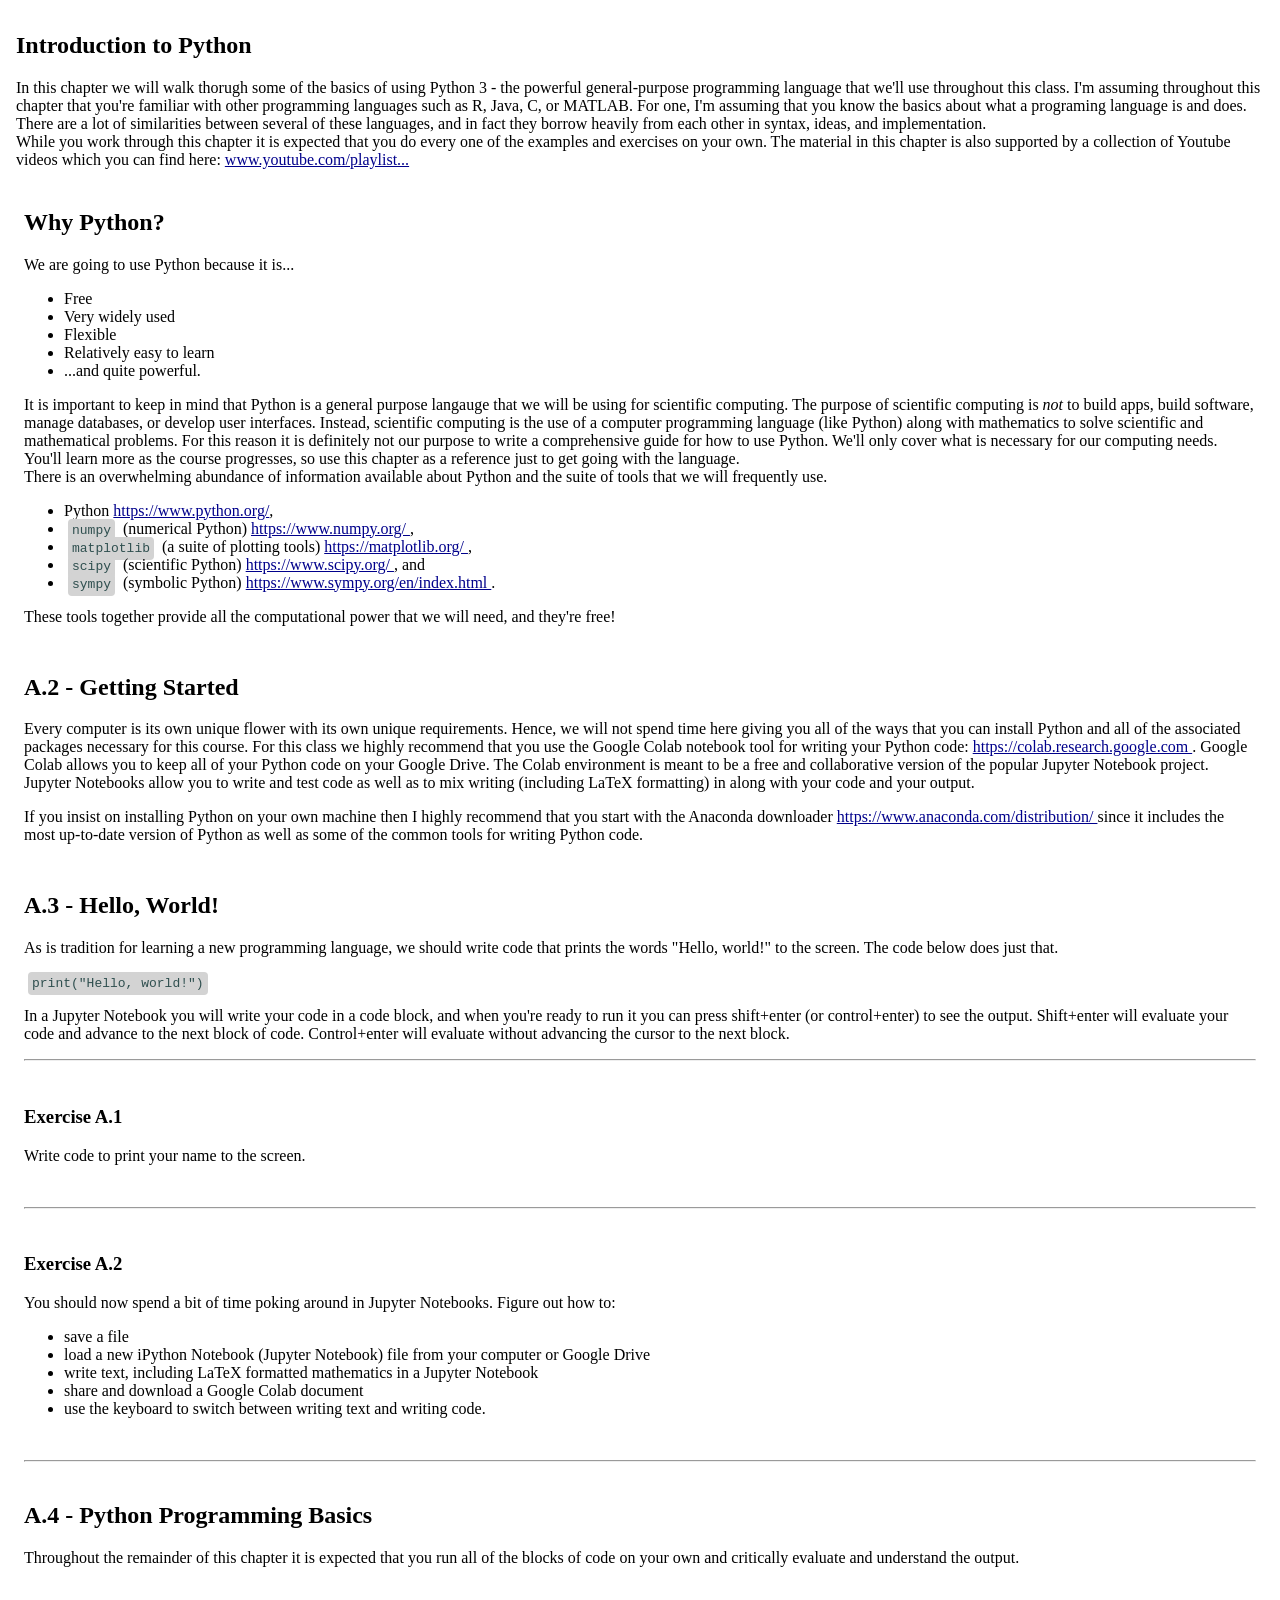
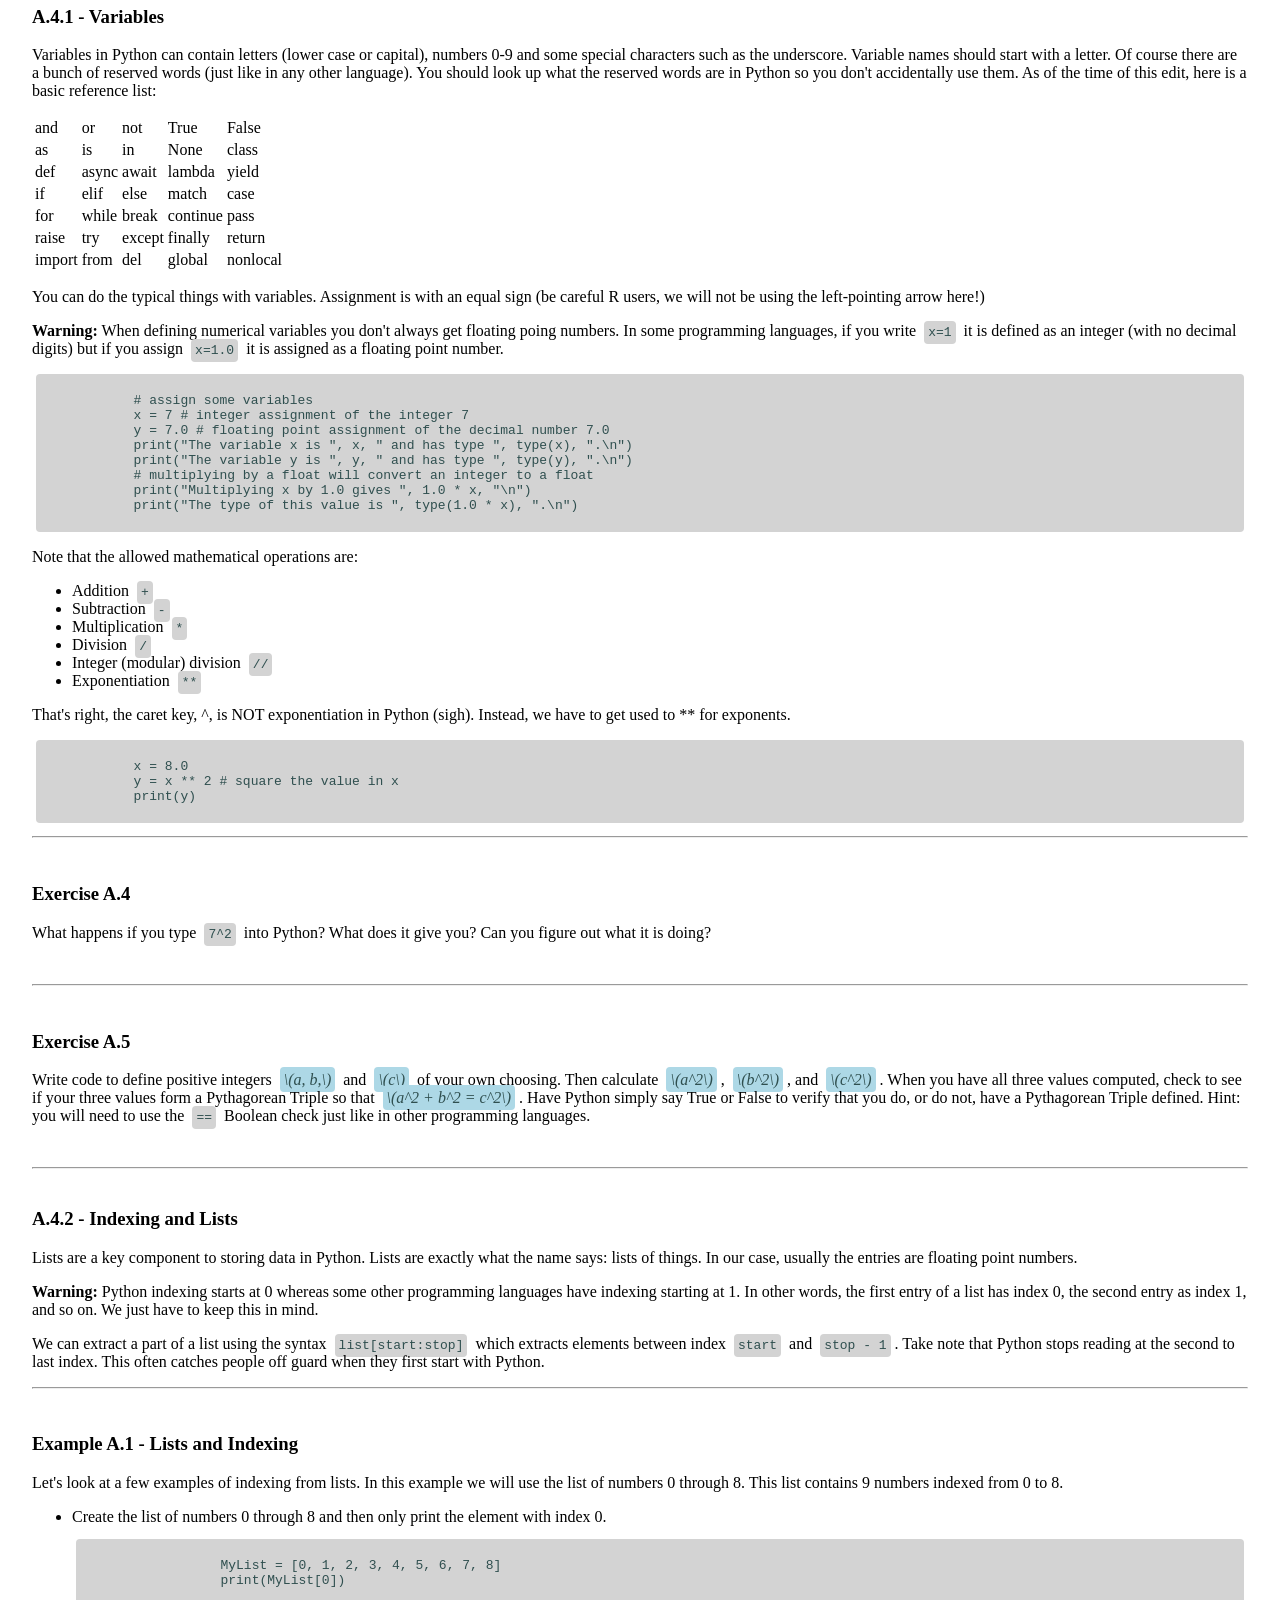
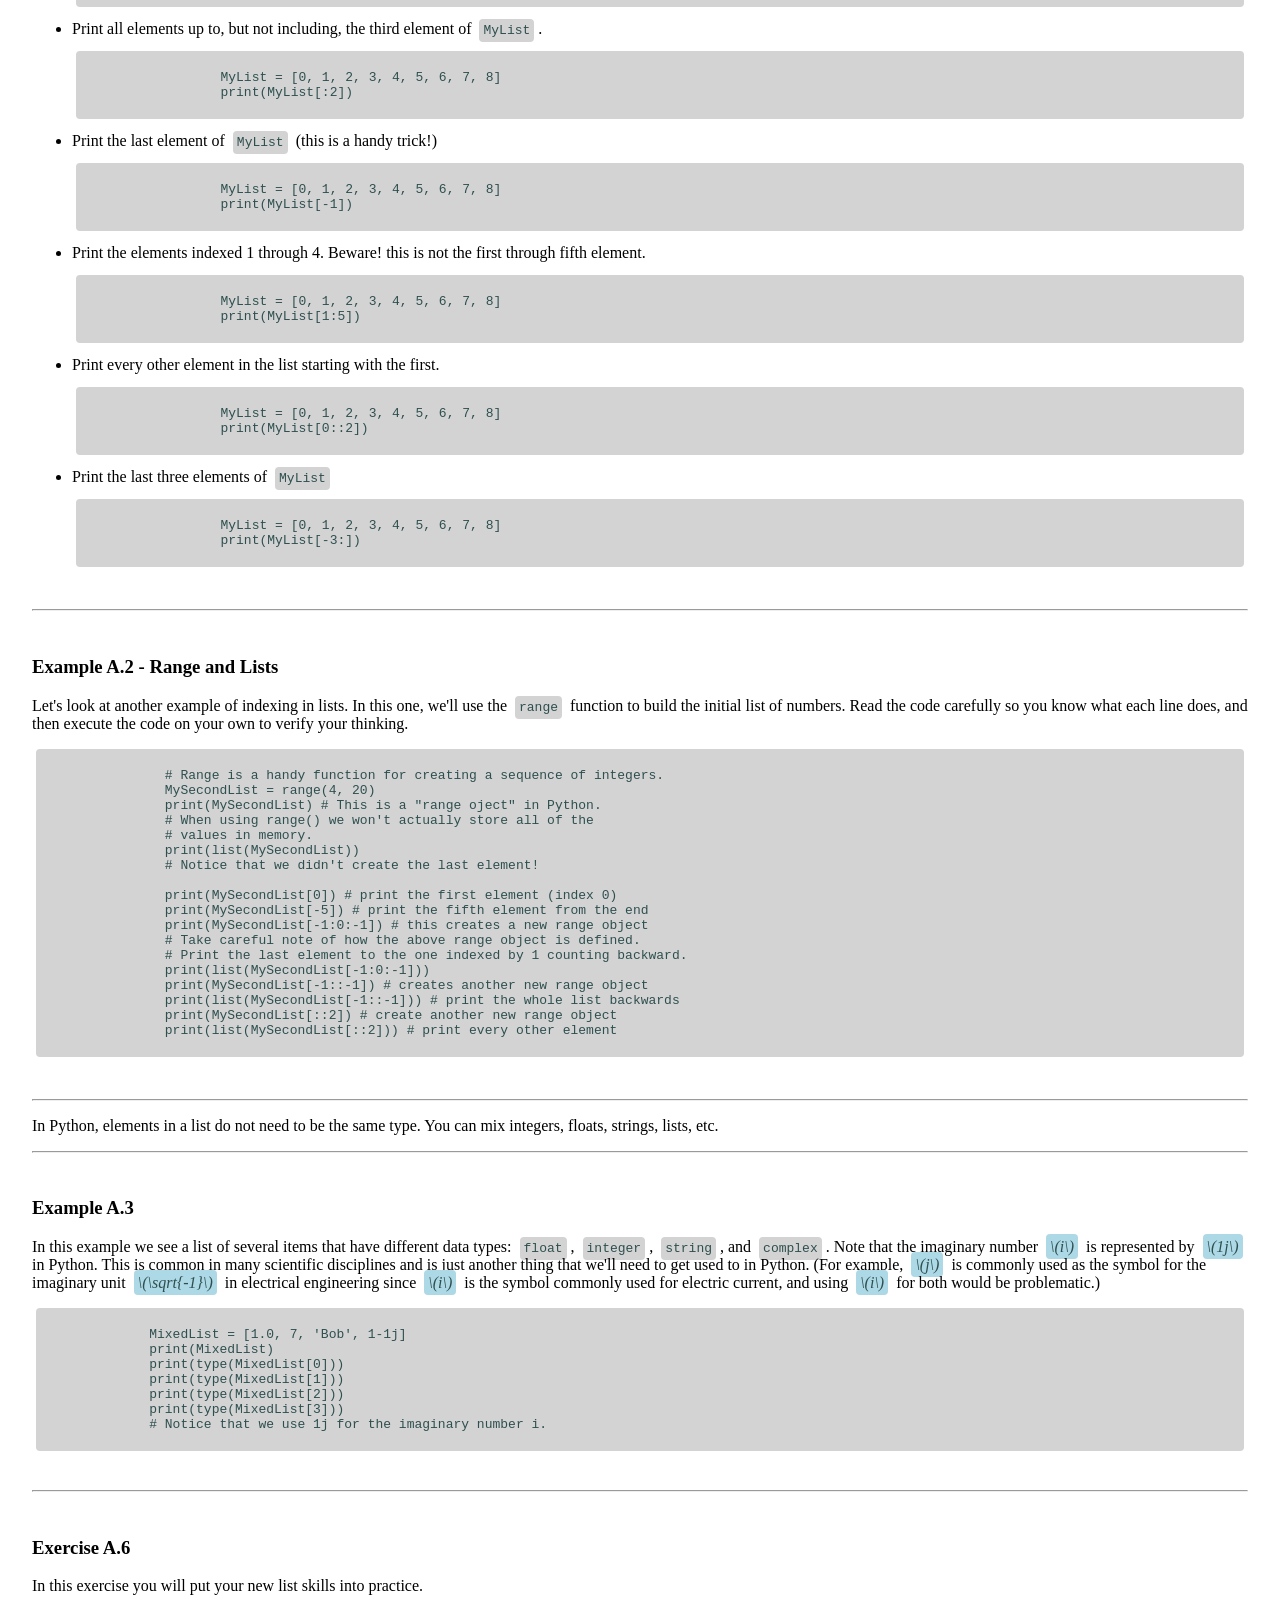
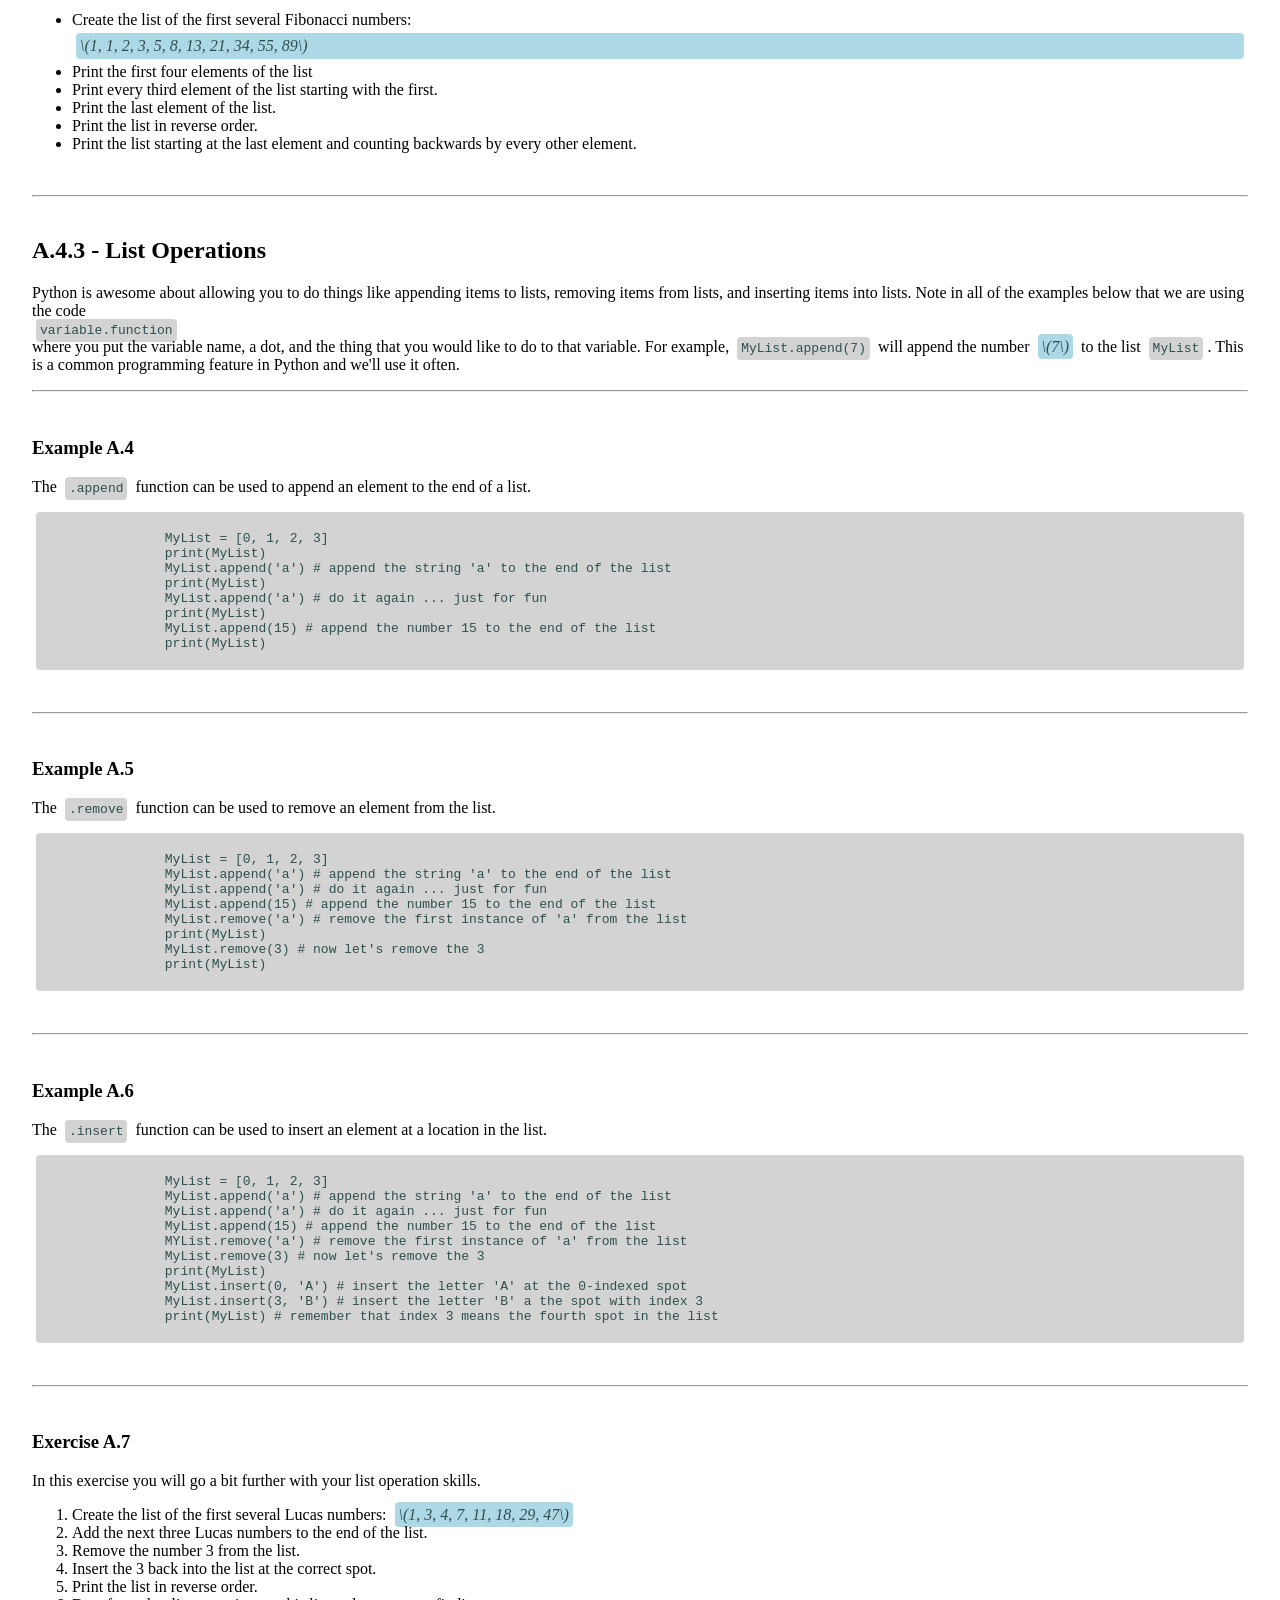
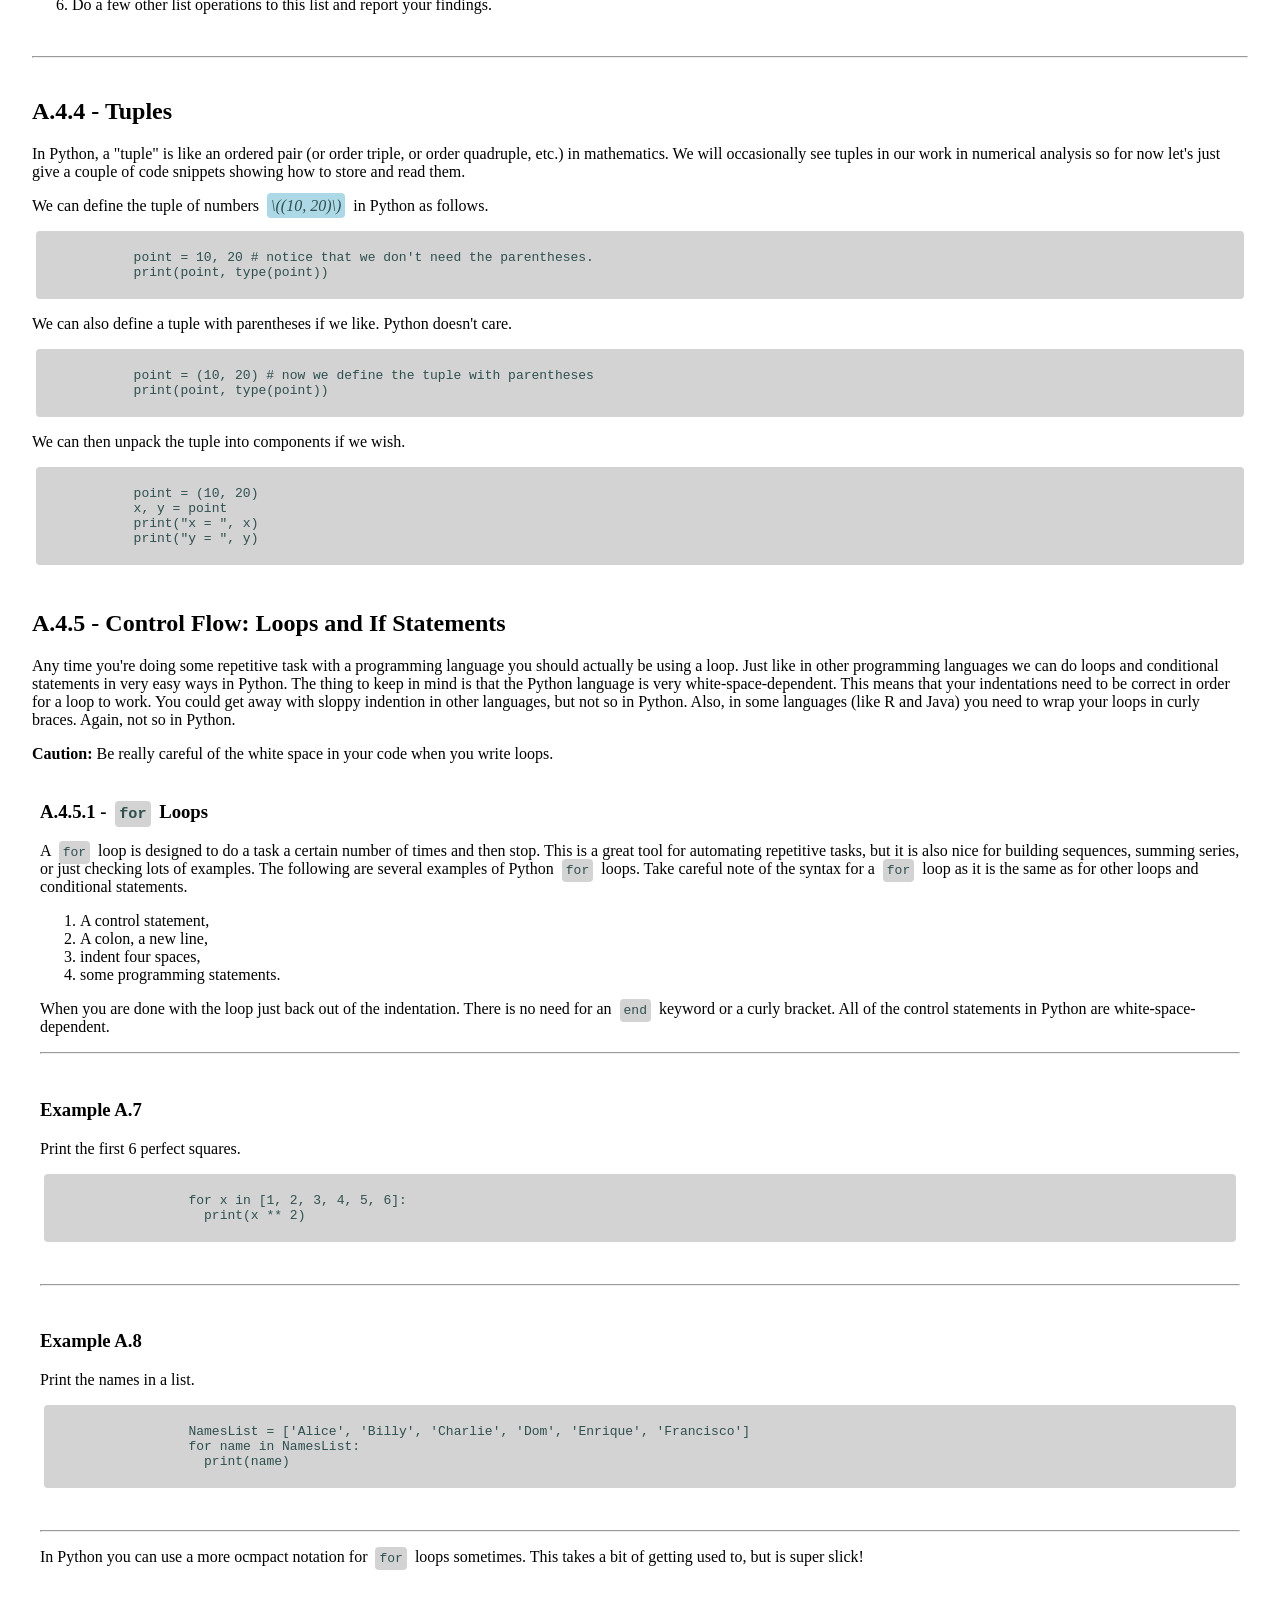
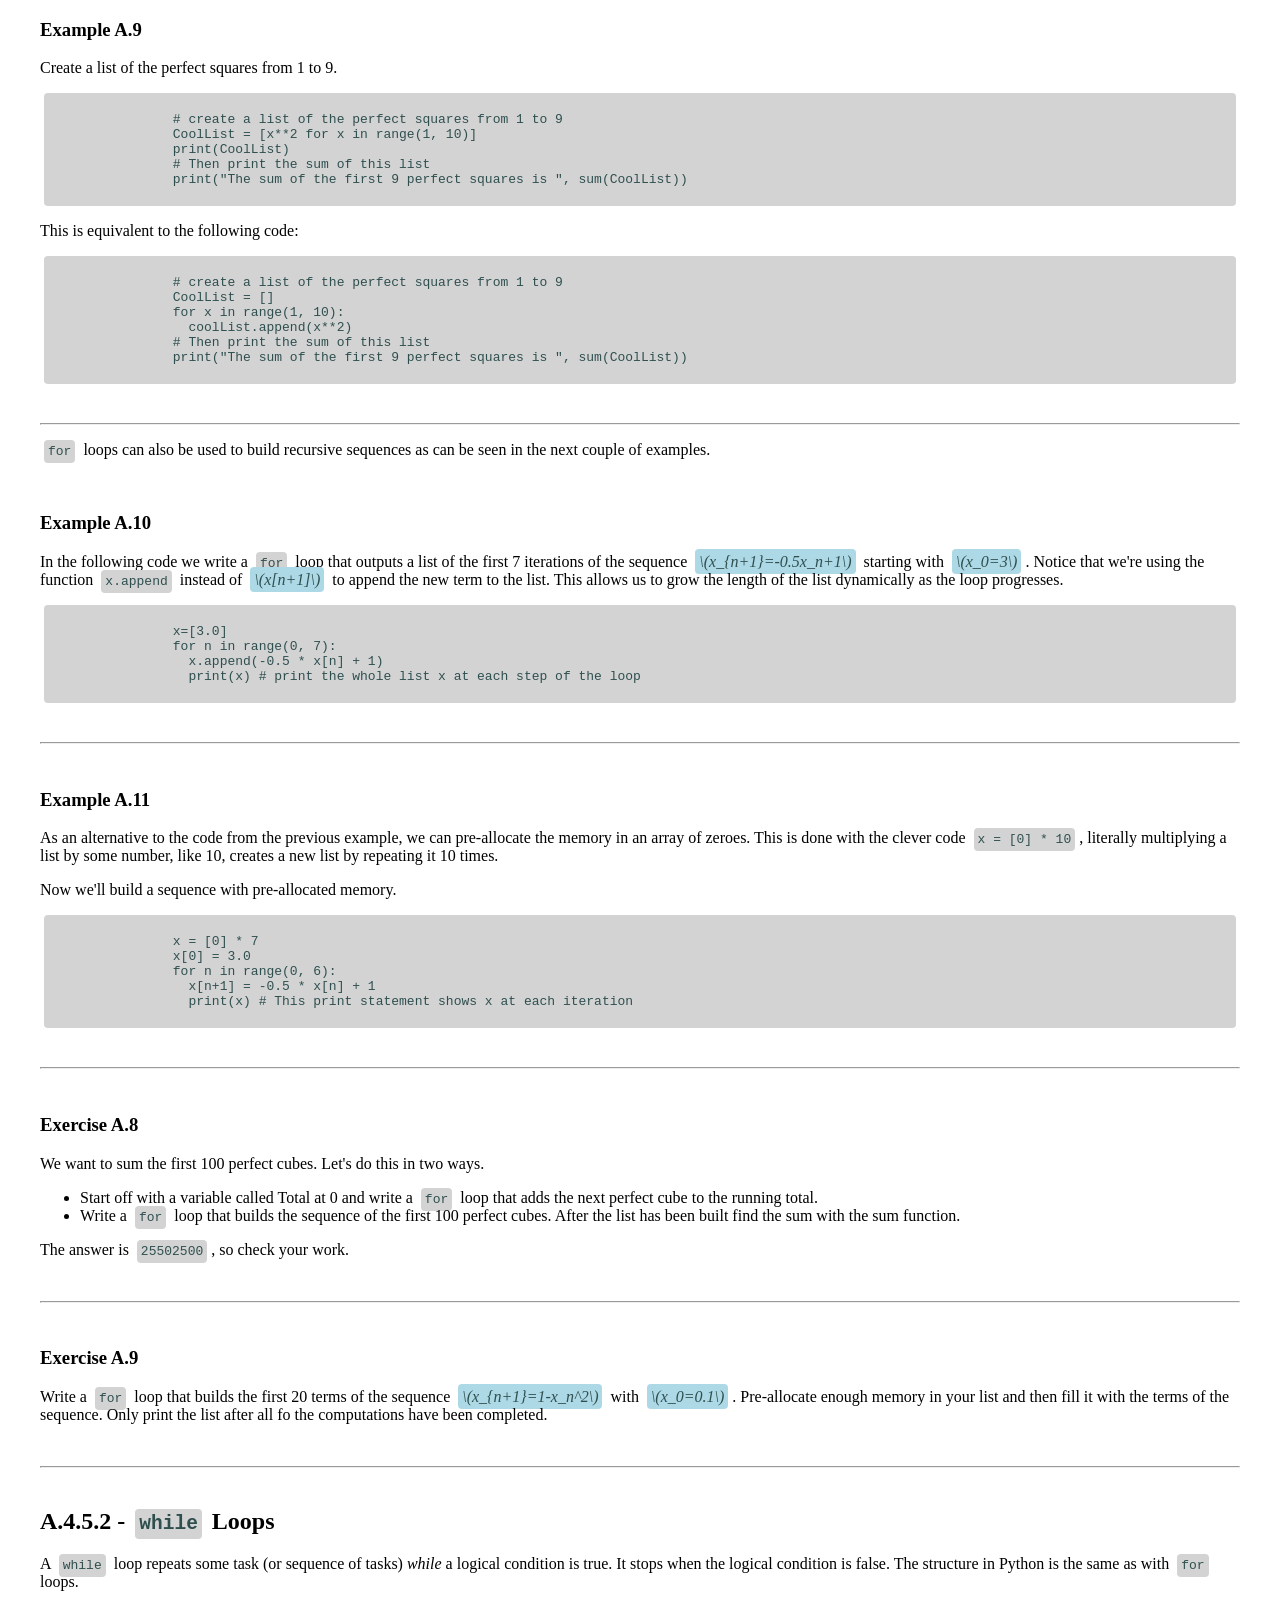
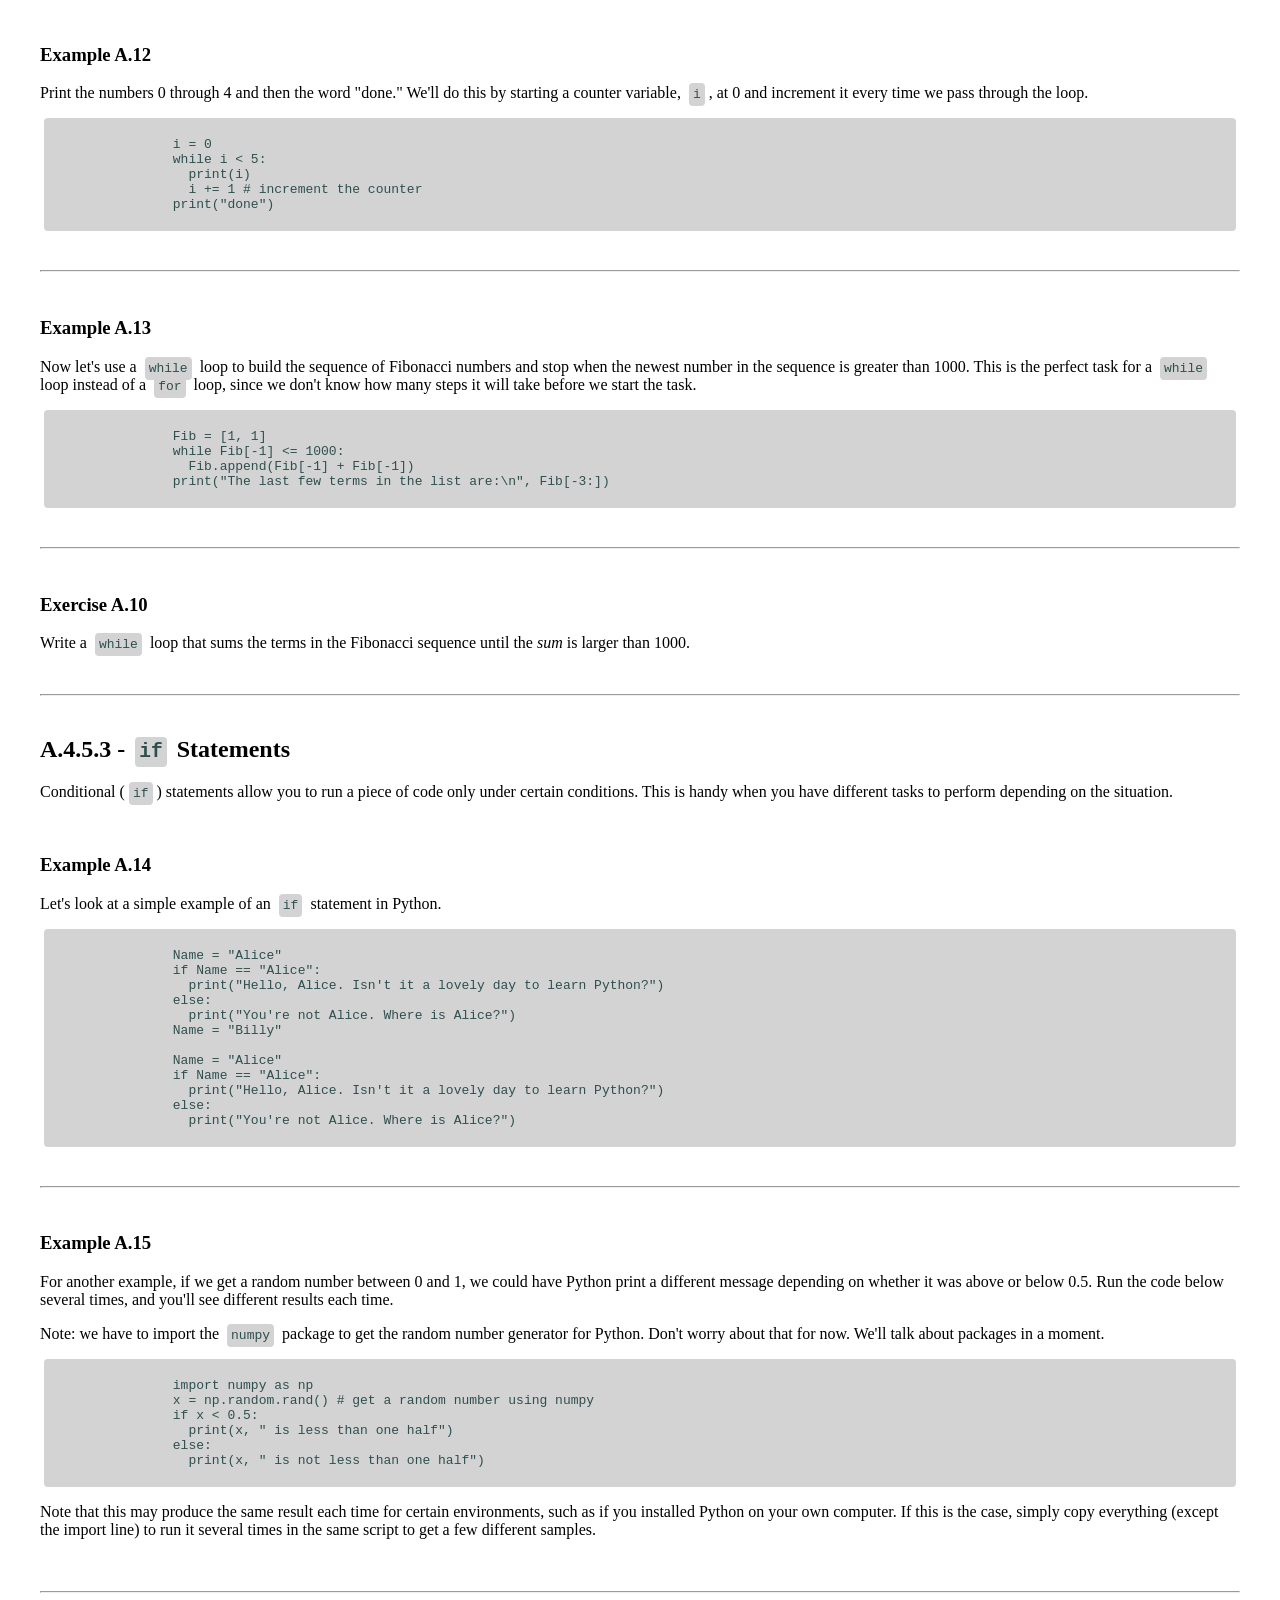
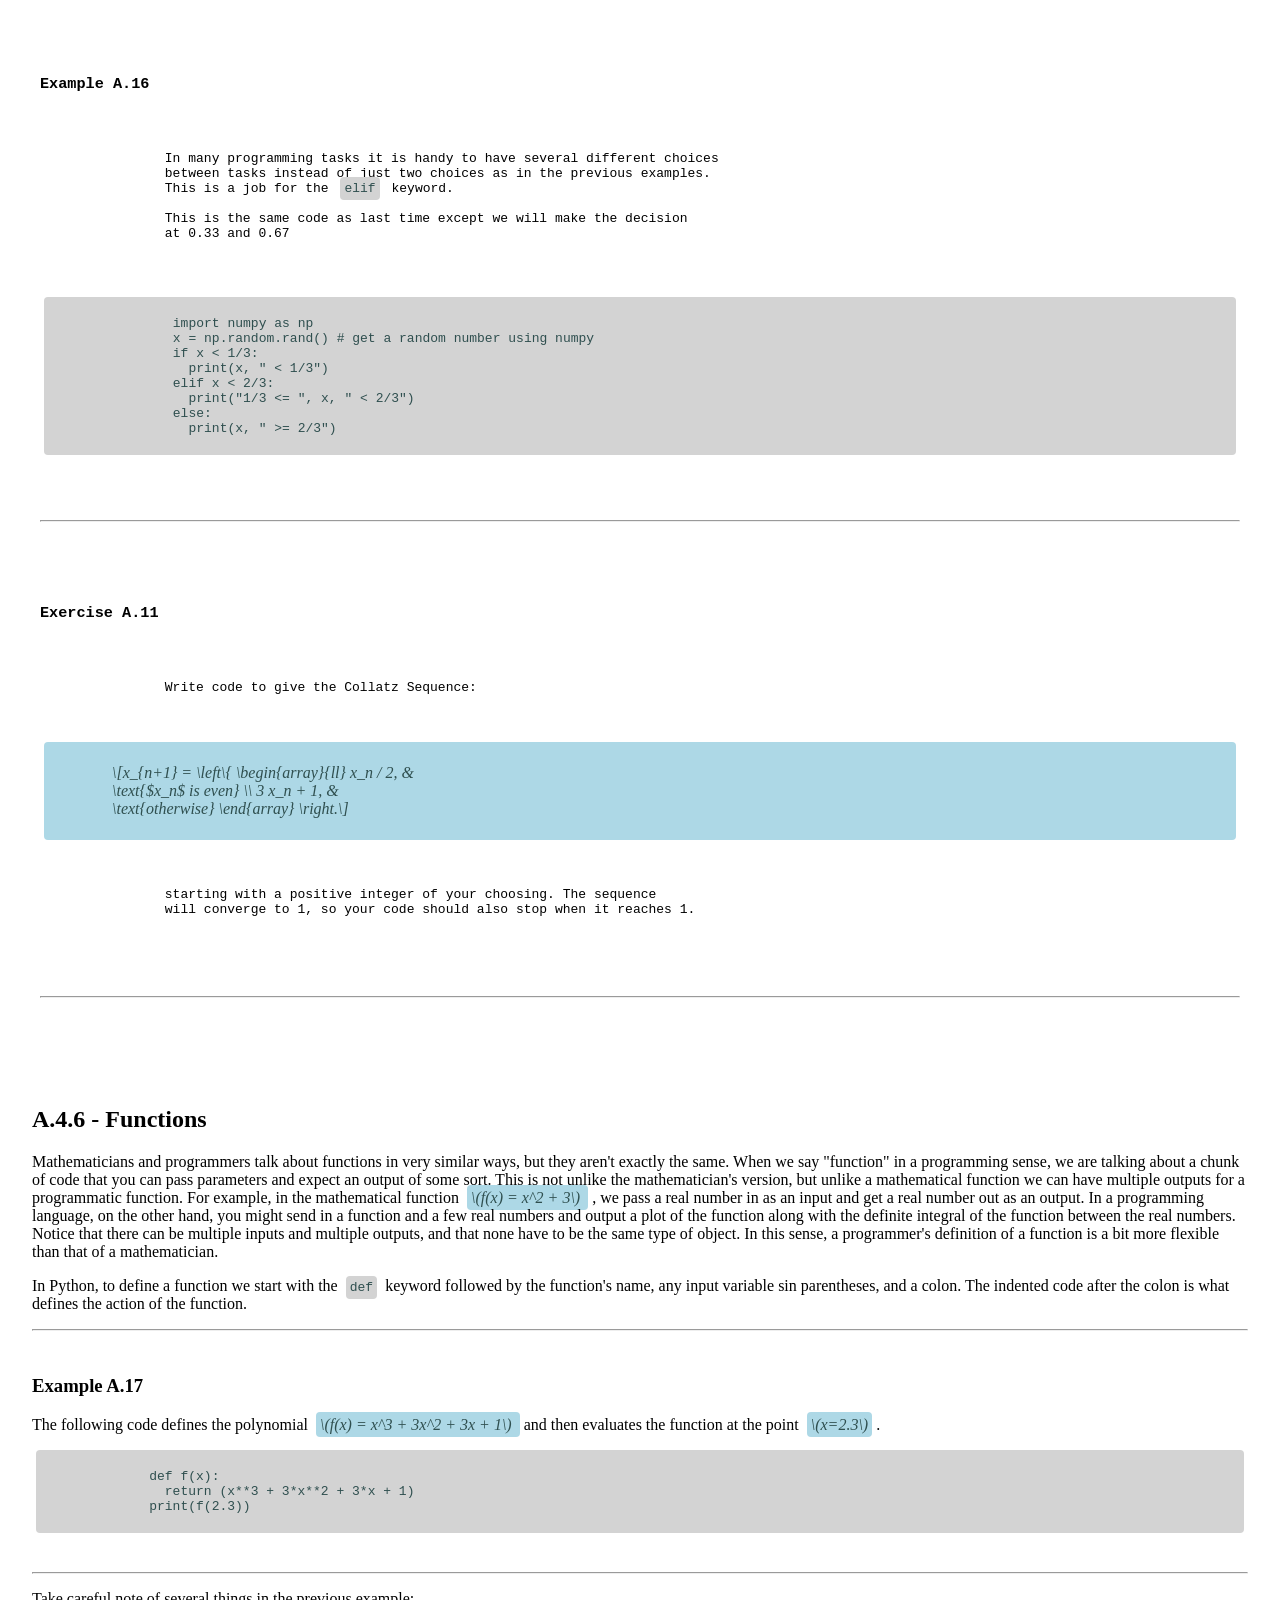
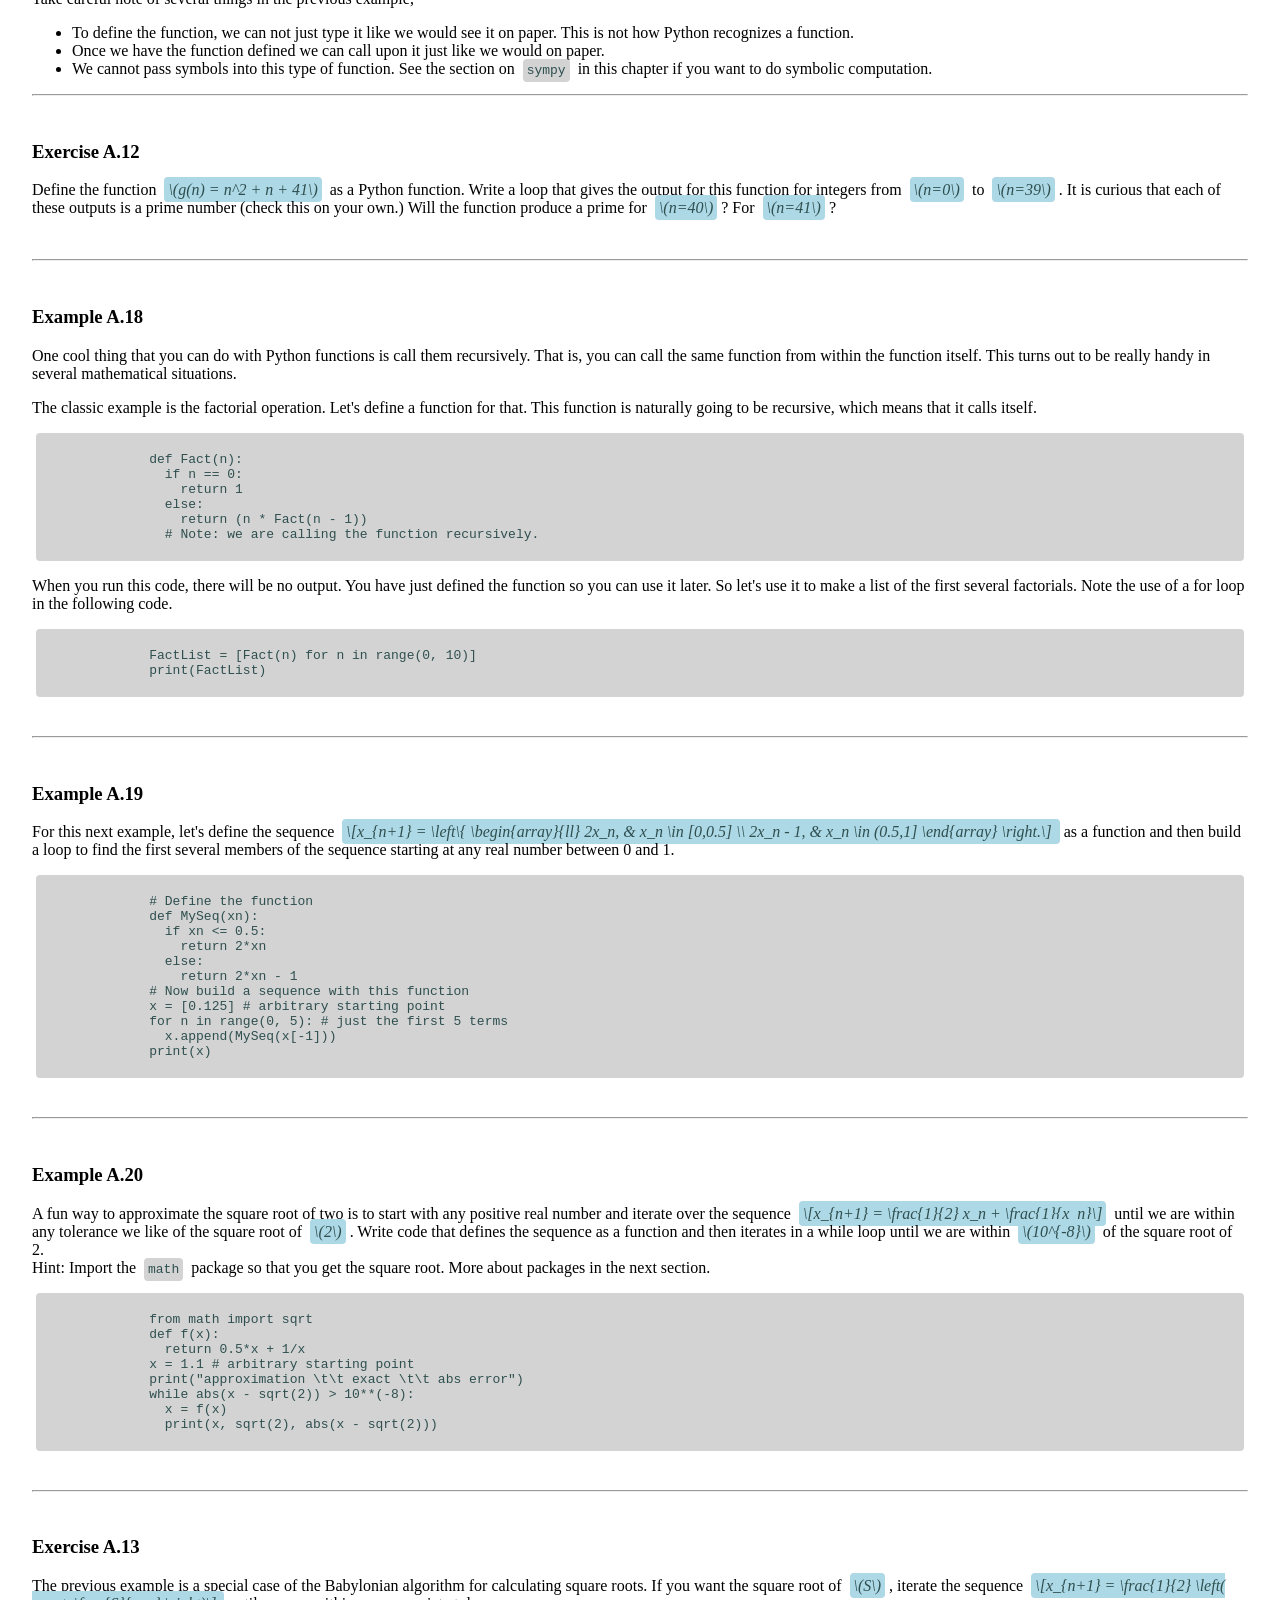
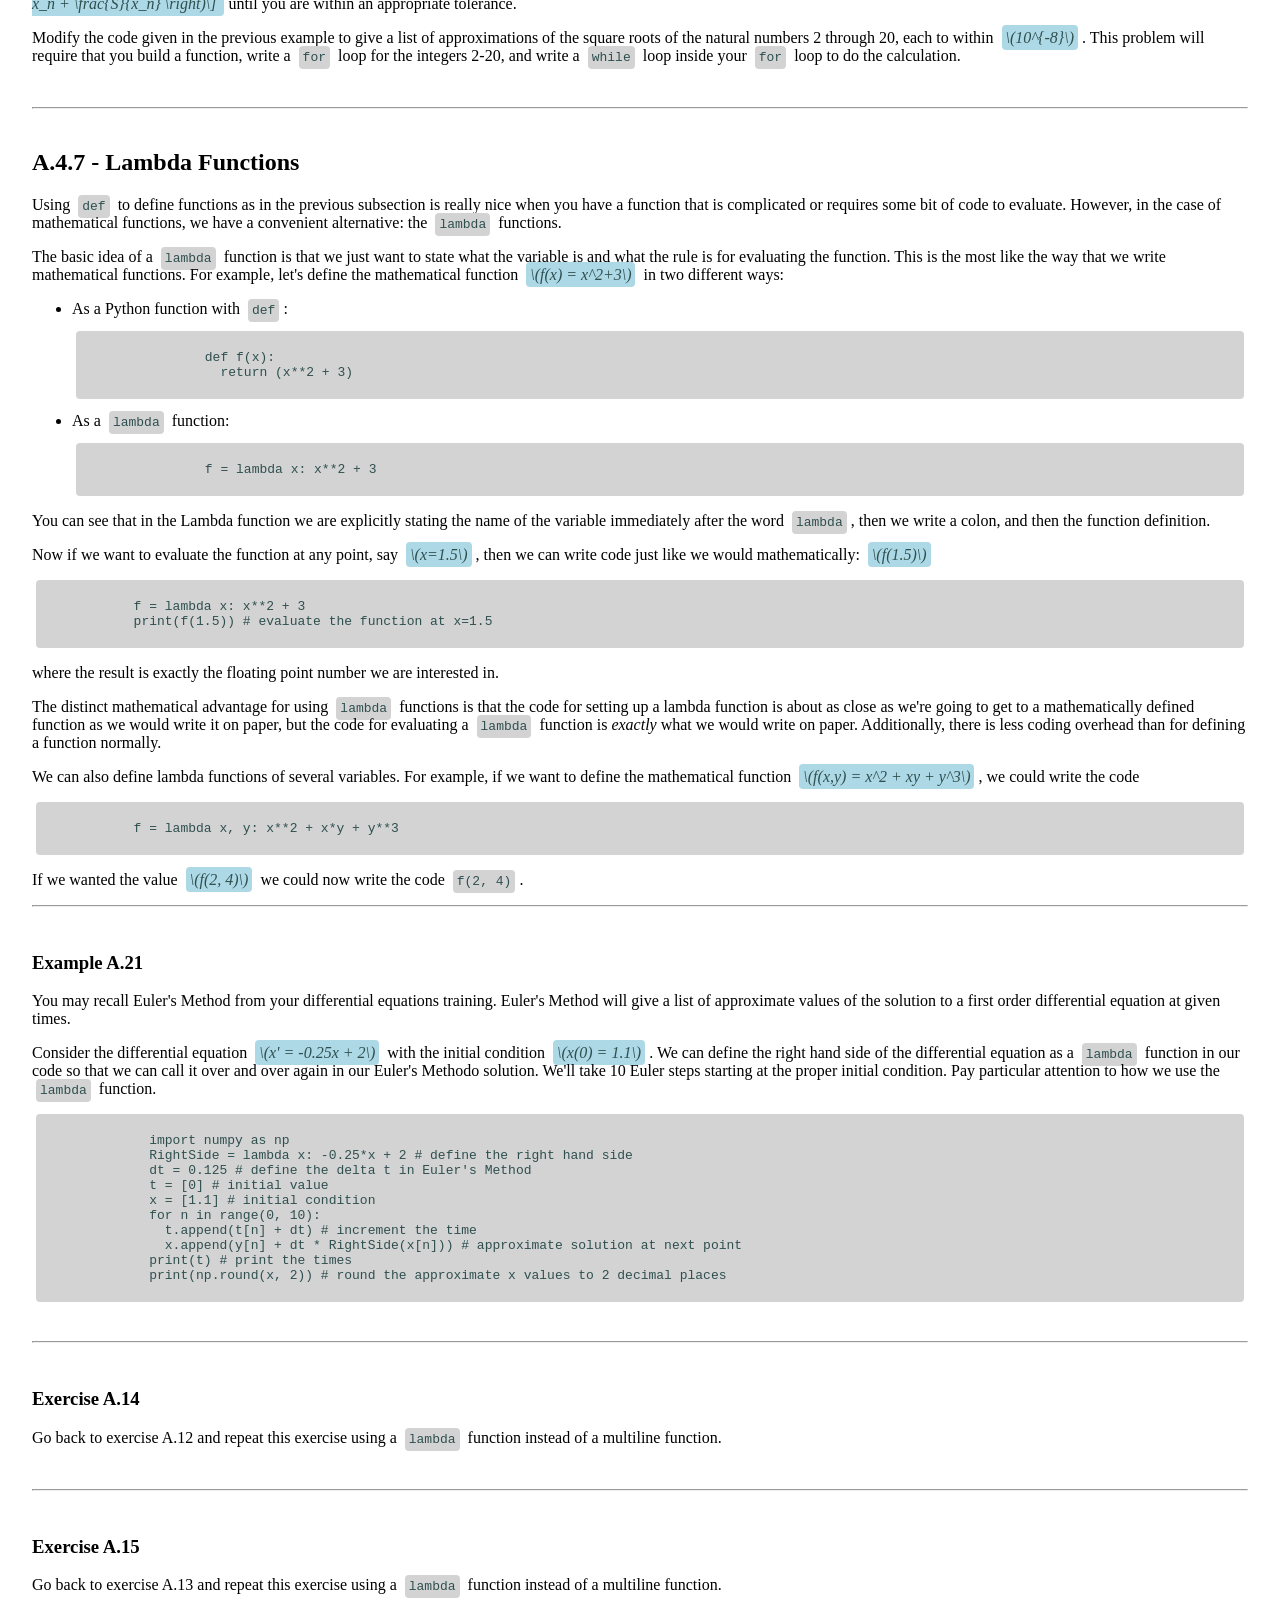
<file: chapters/redone/0-appendixa.html>
<!DOCTYPE html>
<html>
  <head>
    <meta charset="utf-8">
    <meta http-equiv="X-UA-Compatible" content="IE=edge">
    <title>Numerical Methods - Algebra</title>
    <meta name="" content="">
    <meta name="viewport" content="width=device-width, initial-scale=1">
    <link rel="stylesheet" href="">
    <style>
      blockquote,div,section,code,math,exercise,example,definition,figure {
        padding: 4px;
        margin: 4px;
        border-radius: 4px;
      }
      [block],figure {display: block;}
      a {color: darkblue;}
      blockquote,figure {background-color: lightblue;}
      math {
        display: inline;
        color: darkslategray;
        background-color: lightblue;
        font-style: italic;
      }
      code {
        background-color: lightgray;
        color: darkslategray;
      }
      pre>code {display: block;}
    </style>
  </head>
  <body>
    <section id="A">
      <h1>Introduction to Python</h1>
      <p>
        In this chapter we will walk thorugh some of the basics of using
        Python 3 - the powerful general-purpose programming language that
        we'll use throughout this class. I'm assuming throughout this chapter
        that you're familiar with other programming languages such as R,
        Java, C, or MATLAB. For one, I'm assuming that you know the basics
        about what a programing language is and does. There are a lot of
        similarities between several of these languages, and in fact they
        borrow heavily from each other in syntax, ideas, and implementation.
        <br/>
        While you work through this chapter it is expected that you do
        every one of the examples and exercises on your own.
        The material in this chapter is also supported by a collection of
        Youtube videos which you can find here:
        <a href="https://www.youtube.com/playlist?list=PLftKiHShKwSO4Lr8BwrlKU_fUeRniS821">
          www.youtube.com/playlist...
        </a>
      </p> <section id="A.1">
        <h2>Why Python?</h2> <p>
          We are going to use Python because it is...
        </p> <ul>
          <li>Free</li>
          <li>Very widely used</li>
          <li>Flexible</li>
          <li>Relatively easy to learn</li>
          <li>...and quite powerful.</li>
        </ul> <p>
          It is important to keep in mind that Python is a general purpose
          langauge that we will be using for scientific computing.
          The purpose of scientific computing is <em>not</em> to build apps,
          build software, manage databases, or develop user interfaces.
          Instead, scientific computing is the use of a computer programming
          language (like Python) along with mathematics to solve scientific
          and mathematical problems.
          For this reason it is definitely not our purpose to write a comprehensive
          guide for how to use Python. We'll only cover what is necessary for
          our computing needs. You'll learn more as the course progresses, so
          use this chapter as a reference just to get going with the language.
          <br/>
          There is an overwhelming abundance of information available about
          Python and the suite of tools that we will frequently use.
        </p> <ul>
          <li>Python <a href="https://www.python.org/">
            https://www.python.org/</a>,
          </li> <li><code>numpy</code> (numerical Python)
            <a href="https://www.numpy.org/">
              https://www.numpy.org/
            </a>,
          </li> <li><code>matplotlib</code> (a suite of plotting tools)
            <a href="https://matplotlib.org/">
              https://matplotlib.org/
            </a>,
          </li> <li><code>scipy</code> (scientific Python)
            <a href="https://www.scipy.org/">
              https://www.scipy.org/
            </a>, and
          </li> <li><code>sympy</code> (symbolic Python)
            <a href="https://www.sympy.org/en/index.html">
              https://www.sympy.org/en/index.html
            </a>.
          </li>
        </ul> <p>
          These tools together provide all the computational power that we will
          need, and they're free!
        </p>
      </section>

      <section id="A.2">
        <h2>A.2 - Getting Started</h2> <p>
          Every computer is its own unique flower with its own unique requirements.
          Hence, we will not spend time here giving you all of the ways that you
          can install Python and all of the associated packages necessary for this
          course. For this class we highly recommend that you use the Google Colab
          notebook tool for writing your Python code:
          <a href="https://colab.research.google.com">
            https://colab.research.google.com
          </a>. Google Colab allows you to keep all of your Python code on your
          Google Drive. The Colab environment is meant to be a free and
          collaborative version of the popular Jupyter Notebook project.
          Jupyter Notebooks allow you to write and test code as well as to mix
          writing (including LaTeX formatting) in along with your code and your output.
        </p> <p>
          If you insist on installing Python on your own machine then I highly
          recommend that you start with the Anaconda downloader
          <a href="https://www.anaconda.com/distribution/">
            https://www.anaconda.com/distribution/
          </a>
          since it includes the most up-to-date version of Python as well
          as some of the common tools for writing Python code.
        </p>
      </section>

      <section id="A.3">
        <h2>A.3 - Hello, World!</h2> <p>
          As is tradition for learning a new programming language, we should
          write code that prints the words "Hello, world!" to the screen.
          The code below does just that.
        </p>
        <code>print(&quot;Hello, world!&quot;)</code>
        <p>
          In a Jupyter Notebook you will write your code in a code block, and
          when you're ready to run it you can press shift+enter (or control+enter)
          to see the output. Shift+enter will evaluate your code and advance to
          the next block of code. Control+enter will evaluate without advancing
          the cursor to the next block.
        </p>
        <hr/>
        <exercise id="exrA.1">
          <h3>Exercise A.1</h3> <p>
            Write code to print your name to the screen.
          </p>
        </exercise>
        <hr/>

        <exercise id="exrA.2">
          <h3>Exercise A.2</h3> <p>
            You should now spend a bit of time poking around in Jupyter Notebooks.
            Figure out how to: <ul>
              <li>save a file</li>
              <li>load a new iPython Notebook (Jupyter Notebook) file from your computer or Google Drive</li>
              <li>write text, including LaTeX formatted mathematics in a Jupyter Notebook</li>
              <li>share and download a Google Colab document</li>
              <li>use the keyboard to switch between writing text and writing code.</li>
            </ul>
          </p>
        </exercise>
        <hr/>
      </section>

      <section id="A.4">
        <h2>A.4 - Python Programming Basics</h2> <p>
          Throughout the remainder of this chapter it is expected that you run
          all of the blocks of code on your own and critically evaluate and
          understand the output.
        </p>

        <section id="A.4.1">
          <h3>A.4.1 - Variables</h3> <p>
            Variables in Python can contain letters (lower case or capital),
            numbers 0-9 and some special characters such as the underscore.
            Variable names should start with a letter.
            Of course there are a bunch of reserved words (just like in
            any other language). You should look up what the reserved words are
            in Python so you don't accidentally use them.
            As of the time of this edit, here is a basic reference list:
          </p>
          <table id="reserved">
            <tr>
              <td>and</td>
              <td>or</td>
              <td>not</td>
              <td>True</td>
              <td>False</td>
            </tr> <tr>
              <td>as</td>
              <td>is</td>
              <td>in</td>
              <td>None</td>
              <td>class</td>
            </tr> <tr>
              <td>def</td>
              <td>async</td>
              <td>await</td>
              <td>lambda</td>
              <td>yield</td>
            </tr> <tr>
              <td>if</td>
              <td>elif</td>
              <td>else</td>
              <td>match</td>
              <td>case</td>
            </tr> <tr>
              <td>for</td>
              <td>while</td>
              <td>break</td>
              <td>continue</td>
              <td>pass</td>
            </tr> <tr>
              <td>raise</td>
              <td>try</td>
              <td>except</td>
              <td>finally</td>
              <td>return</td>
            </tr> <tr>
              <td>import</td>
              <td>from</td>
              <td>del</td>
              <td>global</td>
              <td>nonlocal</td>
            </tr>
          </table>
          <p>
            You can do the typical things with variables.
            Assignment is with an equal sign (be careful R users,
            we will not be using the left-pointing arrow here!)
          </p> <p>
            <strong>Warning:</strong> When defining numerical variables
            you don't always get floating poing numbers. In some programming
            languages, if you write <code>x=1</code> it is defined as an
            integer (with no decimal digits) but if you assign <code>x=1.0</code>
            it is assigned as a floating point number.
          </p> <pre><code block>
            # assign some variables
            x = 7 # integer assignment of the integer 7
            y = 7.0 # floating point assignment of the decimal number 7.0
            print("The variable x is ", x, " and has type ", type(x), ".\n")
            print("The variable y is ", y, " and has type ", type(y), ".\n")
            # multiplying by a float will convert an integer to a float
            print("Multiplying x by 1.0 gives ", 1.0 * x, "\n")
            print("The type of this value is ", type(1.0 * x), ".\n")
          </code></pre> <p>
            Note that the allowed mathematical operations are:
          </p> <ul>
            <li>Addition <code>+</code></li>
            <li>Subtraction <code>-</code></li>
            <li>Multiplication <code>*</code></li>
            <li>Division <code>/</code></li>
            <li>Integer (modular) division <code>//</code></li>
            <li>Exponentiation <code>**</code></li>
          </ul> <p>
            That's right, the caret key, ^, is NOT exponentiation in Python (sigh).
            Instead, we have to get used to ** for exponents.
          </p> <pre><code block>
            x = 8.0
            y = x ** 2 # square the value in x
            print(y)
          </code></pre>
          <hr/>
          <exercise id="A.4">
            <h3>Exercise A.4</h3> <p>
              What happens if you type <code>7^2</code> into Python?
              What does it give you? Can you figure out what it is doing?
            </p>
          </exercise>
          <hr/>

          <exercise id="A.5">
            <h3>Exercise A.5</h3> <p>
              Write code to define positive integers
              <math>\(a, b,\)</math> and <math>\(c\)</math>
              of your own choosing. Then calculate
              <math>\(a^2\)</math>, <math>\(b^2\)</math>,
              and <math>\(c^2\)</math>. When you have all three values
              computed, check to see if your three values form a Pythagorean
              Triple so that <math>\(a^2 + b^2 = c^2\)</math>.
              Have Python simply say True or False to verify that you do,
              or do not, have a Pythagorean Triple defined.
              Hint: you will need to use the <code>==</code> Boolean check
              just like in other programming languages.
            </p>
          </exercise>
          <hr/>
        </section>

        <section id="A.4.2">
          <h3>A.4.2 - Indexing and Lists</h3> <p>
            Lists are a key component to storing data in Python.
            Lists are exactly what the name says: lists of things.
            In our case, usually the entries are floating point numbers.
          </p> <p>
            <strong>Warning:</strong> Python indexing starts at 0
            whereas some other programming languages have indexing starting at 1.
            In other words, the first entry of a list has index 0,
            the second entry as index 1, and so on. We just have to keep this in mind.
          </p> <p>
            We can extract a part of a list using the syntax <code>list[start:stop]</code>
            which extracts elements between index <code>start</code> and
            <code>stop - 1</code>. Take note that Python stops reading at the second
            to last index. This often catches people off guard when they first start
            with Python.
          </p>
          <hr/>

          <example id="exmA.1">
            <h3>Example A.1 - Lists and Indexing</h3> <p>
              Let's look at a few examples of indexing from lists. In this example
              we will use the list of numbers 0 through 8. This list contains
              9 numbers indexed from 0 to 8.
            </p> <ul>
              <li>
                Create the list of numbers 0 through 8 and then
                only print the element with index 0.
                <pre><code block>
                  MyList = [0, 1, 2, 3, 4, 5, 6, 7, 8]
                  print(MyList[0])
                </code></pre>
              </li> <li>
                Print all elements up to, but not including, the third element of <code>MyList</code>.
                <pre><code block>
                  MyList = [0, 1, 2, 3, 4, 5, 6, 7, 8]
                  print(MyList[:2])
                </code></pre>
              </li> <li>
                Print the last element of <code>MyList</code> (this is a handy trick!)
                <pre><code block>
                  MyList = [0, 1, 2, 3, 4, 5, 6, 7, 8]
                  print(MyList[-1])
                </code></pre>
              </li> <li>
                Print the elements indexed 1 through 4. Beware! this is not the first through fifth element.
                <pre><code block>
                  MyList = [0, 1, 2, 3, 4, 5, 6, 7, 8]
                  print(MyList[1:5])
                </code></pre>
              </li> <li>
                Print every other element in the list starting with the first.
                <pre><code block>
                  MyList = [0, 1, 2, 3, 4, 5, 6, 7, 8]
                  print(MyList[0::2])
                </code></pre>
              </li> <li>
                Print the last three elements of <code>MyList</code>
                <pre><code block>
                  MyList = [0, 1, 2, 3, 4, 5, 6, 7, 8]
                  print(MyList[-3:])
                </code></pre>
              </li>
            </ul>
          </example>
          <hr/>

          <example id="exmA.2">
            <h3>Example A.2 - Range and Lists</h3> <p>
              Let's look at another example of indexing in lists.
              In this one, we'll use the <code>range</code> function to build
              the initial list of numbers. Read the code carefully so you know
              what each line does, and then execute the code on your own
              to verify your thinking.
              <pre><code block>
                # Range is a handy function for creating a sequence of integers.
                MySecondList = range(4, 20)
                print(MySecondList) # This is a "range oject" in Python.
                # When using range() we won't actually store all of the
                # values in memory.
                print(list(MySecondList))
                # Notice that we didn't create the last element!

                print(MySecondList[0]) # print the first element (index 0)
                print(MySecondList[-5]) # print the fifth element from the end
                print(MySecondList[-1:0:-1]) # this creates a new range object
                # Take careful note of how the above range object is defined.
                # Print the last element to the one indexed by 1 counting backward.
                print(list(MySecondList[-1:0:-1]))
                print(MySecondList[-1::-1]) # creates another new range object
                print(list(MySecondList[-1::-1])) # print the whole list backwards
                print(MySecondList[::2]) # create another new range object
                print(list(MySecondList[::2])) # print every other element
              </code></pre>
            </p>
          </example>
          <hr/>
          <p>
            In Python, elements in a list do not need to be the same type.
            You can mix integers, floats, strings, lists, etc.
          </p>
          <hr/>
          <example id="A.3">
            <h3>Example A.3</h3> <p>
              In this example we see a list of several items that have different
              data types: <code>float</code>, <code>integer</code>,
              <code>string</code>, and <code>complex</code>. Note that the
              imaginary number <math>\(i\)</math> is represented by <math>\(1j\)</math>
              in Python. This is common in many scientific disciplines and is just
              another thing that we'll need to get used to in Python.
              (For example, <math>\(j\)</math> is commonly used as the symbol for
              the imaginary unit <math>\(\sqrt{-1}\)</math> in electrical engineering
              since <math>\(i\)</math> is the symbol commonly used for electric
              current, and using <math>\(i\)</math> for both would be problematic.)
            </p> <pre><code block>
              MixedList = [1.0, 7, 'Bob', 1-1j]
              print(MixedList)
              print(type(MixedList[0]))
              print(type(MixedList[1]))
              print(type(MixedList[2]))
              print(type(MixedList[3]))
              # Notice that we use 1j for the imaginary number i.
            </code></pre>
          </example>
          <hr/>

          <exercise id="exrA.6">
            <h3>Exercise A.6</h3> <p>
              In this exercise you will put your new list skills into practice.
              <ul>
                <li>
                  Create the list of the first several Fibonacci numbers:
                  <math block>\(1, 1, 2, 3, 5, 8, 13, 21, 34, 55, 89\)</math>
                </li> <li>
                  Print the first four elements of the list
                </li> <li>
                  Print every third element of the list starting with the first.
                </li> <li>
                  Print the last element of the list.
                </li> <li>
                  Print the list in reverse order.
                </li> <li>
                  Print the list starting at the last element and counting
                  backwards by every other element.
                </li>
              </ul>
            </p>
          </exercise>
          <hr/>
        </section>

        <section id="A.4.3">
          <h2>A.4.3 - List Operations</h2> <p>
            Python is awesome about allowing you to do things like appending items
            to lists, removing items from lists, and inserting items into lists.
            Note in all of the examples below that we are using the code <br/>
            <code>variable.function</code><br/>
            where you put the variable name, a dot, and the thing that you would
            like to do to that variable. For example, <code>MyList.append(7)</code>
            will append the number <math>\(7\)</math> to the list <code>MyList</code>.
            This is a common programming feature in Python and we'll use it often.
          </p>
          <hr/>

          <example id="exmA.4">
            <h3>Example A.4</h3> <p>
              The <code>.append</code> function can be used to append an element
              to the end of a list.
              <pre><code block>
                MyList = [0, 1, 2, 3]
                print(MyList)
                MyList.append('a') # append the string 'a' to the end of the list
                print(MyList)
                MyList.append('a') # do it again ... just for fun
                print(MyList)
                MyList.append(15) # append the number 15 to the end of the list
                print(MyList)
              </code></pre>
            </p>
          </example>
          <hr/>

          <example id="exmA.5">
            <h3>Example A.5</h3> <p>
              The <code>.remove</code> function can be used to remove an element from the list.
              <pre><code block>
                MyList = [0, 1, 2, 3]
                MyList.append('a') # append the string 'a' to the end of the list
                MyList.append('a') # do it again ... just for fun
                MyList.append(15) # append the number 15 to the end of the list
                MyList.remove('a') # remove the first instance of 'a' from the list
                print(MyList)
                MyList.remove(3) # now let's remove the 3
                print(MyList)
              </code></pre>
            </p>
          </example>
          <hr/>

          <example id="exmA.6">
            <h3>Example A.6</h3> <p>
              The <code>.insert</code> function can be used to insert an element at a location in the list.
              <pre><code block>
                MyList = [0, 1, 2, 3]
                MyList.append('a') # append the string 'a' to the end of the list
                MyList.append('a') # do it again ... just for fun
                MyList.append(15) # append the number 15 to the end of the list
                MYList.remove('a') # remove the first instance of 'a' from the list
                MyList.remove(3) # now let's remove the 3
                print(MyList)
                MyList.insert(0, 'A') # insert the letter 'A' at the 0-indexed spot
                MyList.insert(3, 'B') # insert the letter 'B' a the spot with index 3
                print(MyList) # remember that index 3 means the fourth spot in the list
              </code></pre>
            </p>
          </example>
          <hr/>

          <exercise id="exrA.7">
            <h3>Exercise A.7</h3> <p>
              In this exercise you will go a bit further with your
              list operation skills.
              <ol>
                <li>
                  Create the list of the first several Lucas numbers:
                  <math>\(1, 3, 4, 7, 11, 18, 29, 47\)</math>
                </li> <li>
                  Add the next three Lucas numbers to the end of the list.
                </li> <li>
                  Remove the number 3 from the list.
                </li> <li>
                  Insert the 3 back into the list at the correct spot.
                </li> <li>
                  Print the list in reverse order.
                </li> <li>
                  Do a few other list operations to this list and
                  report your findings.
                </li>
              </ol>
            </p>
          </exercise>
          <hr/>
        </section>

        <section id="A.4.4">
          <h2>A.4.4 - Tuples</h2> <p>
            In Python, a "tuple" is like an ordered pair
            (or order triple, or order quadruple, etc.) in mathematics.
            We will occasionally see tuples in our work in numerical analysis
            so for now let's just give a couple of code snippets showing how
            to store and read them.
          </p> <p>
            We can define the tuple of numbers <math>\((10, 20)\)</math> in Python as follows.
          </p> <pre><code block>
            point = 10, 20 # notice that we don't need the parentheses.
            print(point, type(point))
          </code></pre> <p>
            We can also define a tuple with parentheses if we like. Python doesn't care.
          </p> <pre><code block>
            point = (10, 20) # now we define the tuple with parentheses
            print(point, type(point))
          </code></pre> <p>
            We can then unpack the tuple into components if we wish.
          </p> <pre><code block>
            point = (10, 20)
            x, y = point
            print("x = ", x)
            print("y = ", y)
          </code></pre>
        </section>

        <section id="A.4.5">
          <h2>A.4.5 - Control Flow: Loops and If Statements</h2> <p>
            Any time you're doing some repetitive task with a programming language
            you should actually be using a loop. Just like in other programming
            languages we can do loops and conditional statements in very easy ways
            in Python. The thing to keep in mind is that the Python language is
            very white-space-dependent. This means that your indentations need
            to be correct in order for a loop to work. You could get away with
            sloppy indention in other languages, but not so in Python.
            Also, in some languages (like R and Java) you need to wrap your loops
            in curly braces. Again, not so in Python.
          </p> <p>
            <strong>Caution:</strong> Be really careful of the white space in your code when you write loops.
          </p>
          
          <section id="A.4.5.1">
            <h3>A.4.5.1 - <code>for</code> Loops</h3> <p>
              A <code>for</code> loop is designed to do a task a certain number
              of times and then stop. This is a great tool for automating
              repetitive tasks, but it is also nice for building sequences,
              summing series, or just checking lots of examples.
              The following are several examples of Python <code>for</code> loops.
              Take careful note of the syntax for a <code>for</code> loop
              as it is the same as for other loops and conditional statements.
            </p> <ol>
              <li>A control statement,</li>
              <li>A colon, a new line,</li>
              <li>indent four spaces,</li>
              <li>some programming statements.</li>
            </ol> <p>
              When you are done with the loop just back out of the indentation.
              There is no need for an <code>end</code> keyword or a curly bracket.
              All of the control statements in Python are white-space-dependent.
            </p>
            <hr/>

            <example id="exmA.7">
              <h3>Example A.7</h3> <p>
                Print the first 6 perfect squares.
                <pre><code block>
                  for x in [1, 2, 3, 4, 5, 6]:
                    print(x ** 2)
                </code></pre>
              </p>
            </example>
            <hr/>

            <example id="exmA.8">
              <h3>Example A.8</h3> <p>
                Print the names in a list.
                <pre><code block>
                  NamesList = ['Alice', 'Billy', 'Charlie', 'Dom', 'Enrique', 'Francisco']
                  for name in NamesList:
                    print(name)
                </code></pre>
              </p>
            </example>
            <hr/>
            <p>
              In Python you can use a more ocmpact notation for <code>for</code>
              loops sometimes. This takes a bit of getting used to, but is super slick!
            </p>

            <example id="exmA.9">
              <h3>Example A.9</h3> <p>
                Create a list of the perfect squares from 1 to 9.
              </p> <pre><code block>
                # create a list of the perfect squares from 1 to 9
                CoolList = [x**2 for x in range(1, 10)]
                print(CoolList)
                # Then print the sum of this list
                print("The sum of the first 9 perfect squares is ", sum(CoolList))
              </code></pre> <p>
                This is equivalent to the following code:
              </p> <pre><code block>
                # create a list of the perfect squares from 1 to 9
                CoolList = []
                for x in range(1, 10):
                  coolList.append(x**2)
                # Then print the sum of this list
                print("The sum of the first 9 perfect squares is ", sum(CoolList))
              </code></pre>
            </example>
            <hr/>
            <p>
              <code>for</code> loops can also be used to build recursive sequences
              as can be seen in the next couple of examples.
            </p>

            <example id="exmA.10">
              <h3>Example A.10</h3> <p>
                In the following code we write a <code>for</code> loop that
                outputs a list of the first 7 iterations of the sequence
                <math>\(x_{n+1}=-0.5x_n+1\)</math> starting with
                <math>\(x_0=3\)</math>. Notice that we're using the function
                <code>x.append</code> instead of <math>\(x[n+1]\)</math>
                to append the new term to the list. This allows us to
                grow the length of the list dynamically as the loop progresses.
              </p> <pre><code block>
                x=[3.0]
                for n in range(0, 7):
                  x.append(-0.5 * x[n] + 1)
                  print(x) # print the whole list x at each step of the loop
              </code></pre>
            </example>
            <hr/>

            <example id="exmA.11">
              <h3>Example A.11</h3> <p>
                As an alternative to the code from the previous example, we can
                pre-allocate the memory in an array of zeroes. This is done
                with the clever code <code>x = [0] * 10</code>,
                literally multiplying a list by some number, like 10,
                creates a new list by repeating it 10 times.
              </p> <p>
                Now we'll build a sequence with pre-allocated memory.
              </p> <pre><code block>
                x = [0] * 7
                x[0] = 3.0
                for n in range(0, 6):
                  x[n+1] = -0.5 * x[n] + 1
                  print(x) # This print statement shows x at each iteration
              </code></pre>
            </example>
            <hr/>

            <exercise id="exrA.8">
              <h3>Exercise A.8</h3> <p>
                We want to sum the first 100 perfect cubes.
                Let's do this in two ways.
                <ul>
                  <li>
                    Start off with a variable called Total at 0 and write a
                    <code>for</code> loop that adds the next perfect cube
                    to the running total.
                  </li> <li>
                    Write a <code>for</code> loop that builds the sequence of
                    the first 100 perfect cubes. After the list has been built
                    find the sum with the sum function.
                  </li>
                </ul>
              </p> <p>
                The answer is <code>25502500</code>, so check your work.
              </p>
            </exercise>
            <hr/>

            <exercise id="A.9">
              <h3>Exercise A.9</h3> <p>
                Write a <code>for</code> loop that builds the first 20 terms of the sequence
                <math>\(x_{n+1}=1-x_n^2\)</math> with <math>\(x_0=0.1\)</math>.
                Pre-allocate enough memory in your list and then fill it with the terms
                of the sequence. Only print the list after all fo the computations have been
                completed.
              </p>
            </exercise>
            <hr/>
          </section>
          
          <section id="A.4.5.2">
            <h2>A.4.5.2 - <code>while</code> Loops</h2> <p>
              A <code>while</code> loop repeats some task (or sequence of tasks)
              <em>while</em> a logical condition is true. It stops when the
              logical condition is false. The structure in Python is the same
              as with <code>for</code> loops.
            </p>
            <example id="exmA.12">
              <h3>Example A.12</h3> <p>
                Print the numbers 0 through 4 and then the word "done."
                We'll do this by starting a counter variable, <code>i</code>, at 0
                and increment it every time we pass through the loop.
              </p> <pre><code block>
                i = 0
                while i &lt; 5:
                  print(i)
                  i += 1 # increment the counter
                print("done")
              </code></pre>
            </example>
            <hr/>

            <example id="exmA.13">
              <h3>Example A.13</h3> <p>
                Now let's use a <code>while</code> loop to build the sequence of
                Fibonacci numbers and stop when the newest number in the sequence
                is greater than 1000. This is the perfect task for a <code>while</code>
                loop instead of a <code>for</code> loop, since we don't know how
                many steps it will take before we start the task.
              </p> <pre><code block>
                Fib = [1, 1]
                while Fib[-1] &lt;= 1000:
                  Fib.append(Fib[-1] + Fib[-1])
                print("The last few terms in the list are:\n", Fib[-3:])
              </code></pre>
            </example>
            <hr/>

            <exercise id="exrA.10">
              <h3>Exercise A.10</h3> <p>
                Write a <code>while</code> loop that sums the terms in the Fibonacci
                sequence until the <em>sum</em> is larger than 1000.
              </p>
            </exercise>
            <hr/>
          </section>

          <section id="A.4.5.3">
            <h2>A.4.5.3 - <code>if</code> Statements</h2> <p>
              Conditional (<code>if</code>) statements allow you to run a piece of code
              only under certain conditions. This is handy when you have different
              tasks to perform depending on the situation.
            </p>

            <example id="exmA.14">
              <h3>Example A.14</h3> <p>
                Let's look at a simple example of an <code>if</code> statement in Python.
              </p> <pre><code block>
                Name = "Alice"
                if Name == "Alice":
                  print("Hello, Alice. Isn't it a lovely day to learn Python?")
                else:
                  print("You're not Alice. Where is Alice?")
                Name = "Billy"
                
                Name = "Alice"
                if Name == "Alice":
                  print("Hello, Alice. Isn't it a lovely day to learn Python?")
                else:
                  print("You're not Alice. Where is Alice?")
              </code></pre>
            </example>
            <hr/>

            <example id="exmA.15">
              <h3>Example A.15</h3> <p>
                For another example, if we get a random number between 0 and 1,
                we could have Python print a different message depending on
                whether it was above or below 0.5. Run the code below several times,
                and you'll see different results each time.
              </p> <p>
                Note: we have to import the <code>numpy</code> package to get the random number
                generator for Python. Don't worry about that for now. We'll talk about packages in a moment.
              </p> <pre><code block>
                import numpy as np
                x = np.random.rand() # get a random number using numpy
                if x &lt; 0.5:
                  print(x, " is less than one half")
                else:
                  print(x, " is not less than one half")
              </code></pre> <p>
                Note that this may produce the same result each time for certain environments,
                such as if you installed Python on your own computer. If this is the case,
                simply copy everything (except the import line) to run it several times in the same
                script to get a few different samples.
              </p> <pre>
            </example>
            <hr/>

            <example id="exmA.16">
              <h3>Example A.16</h3> <p>
                In many programming tasks it is handy to have several different choices
                between tasks instead of just two choices as in the previous examples.
                This is a job for the <code>elif</code> keyword. <br/>
                This is the same code as last time except we will make the decision
                at 0.33 and 0.67
              </p> <pre><code block>
                import numpy as np
                x = np.random.rand() # get a random number using numpy
                if x &lt; 1/3:
                  print(x, " &lt; 1/3")
                elif x &lt; 2/3:
                  print("1/3 &lt;= ", x, " &lt; 2/3")
                else:
                  print(x, " &gt;= 2/3")
              </code></pre>
            </example>
            <hr/>

            <exercise id="exrA.11">
              <h3>Exercise A.11</h3> <p>
                Write code to give the Collatz Sequence:
              </p> <math block>
                \[x_{n+1} = \left\{ \begin{array}{ll} x_n / 2, &amp;
                \text{$x_n$ is even} \\ 3 x_n + 1, &amp;
                \text{otherwise} \end{array} \right.\]
              </math> <p>
                starting with a positive integer of your choosing. The sequence
                will converge to 1, so your code should also stop when it reaches 1.
              </p>
            </exercise>
            <hr/>
          </section>
          
        </section>
        
        <section id="A.4.6">
          <h2>A.4.6 - Functions</h2> <p>
            Mathematicians and programmers talk about functions in very similar ways,
            but they aren't exactly the same. When we say "function" in a programming
            sense, we are talking about a chunk of code that you can pass parameters
            and expect an output of some sort.
            This is not unlike the mathematician's version, but unlike a mathematical
            function we can have multiple outputs for a programmatic function.
            For example, in the mathematical function <math>
              \(f(x) = x^2 + 3\)
            </math>, we pass a real number in as an input and get a real number out
            as an output. In a programming language, on the other hand, you might send in
            a function and a few real numbers and output a plot of the function along with
            the definite integral of the function between the real numbers. Notice that
            there can be multiple inputs and multiple outputs, and that none have to be
            the same type of object. In this sense, a programmer's definition of a function
            is a bit more flexible than that of a mathematician. 
          </p> <p>
            In Python, to define a function we start with the <code>def</code> keyword
            followed by the function's name, any input variable sin parentheses, and a colon.
            The indented code after the colon is what defines the action of the function.
          </p> <hr/>

          <example id="exmA.17">
            <h3>Example A.17</h3> <p>
              The following code defines the polynomial <math>
                \(f(x) = x^3 + 3x^2 + 3x + 1\)
              </math> and then evaluates the function at the point
              <math>\(x=2.3\)</math>.
            </p> <pre><code block>
              def f(x):
                return (x**3 + 3*x**2 + 3*x + 1)
              print(f(2.3))
            </code></pre>
          </example>
          <hr/>

          <p>
            Take careful note of several things in the previous example;
          </p> <ul>
            <li>
              To define the function, we can not just type it like we would
              see it on paper. This is not how Python recognizes a function.
            </li> <li>
              Once we have the function defined we can call upon it just like
              we would on paper.
            </li> <li>
              We cannot pass symbols into this type of function. See the section
              on <code>sympy</code> in this chapter if you want to do symbolic
              computation.
            </li>
          </ul>
          <hr/>

          <exercise id="exrA.12">
            <h3>Exercise A.12</h3> <p>
              Define the function <math>\(g(n) = n^2 + n + 41\)</math>
              as a Python function.
              Write a loop that gives the output
              for this function for integers from <math>\(n=0\)</math>
              to <math>\(n=39\)</math>.
              It is curious that each of these outputs is a prime number
              (check this on your own.)
              Will the function produce a prime for <math>\(n=40\)</math>?
              For <math>\(n=41\)</math>?
            </p>
          </exercise>
          <hr/>

          <example id="exmA.18">
            <h3>Example A.18</h3> <p>
              One cool thing that you can do with Python functions is call them
              recursively. That is, you can call the same function from within
              the function itself. This turns out to be really handy in several
              mathematical situations.
            </p> <p>
              The classic example is the factorial operation. Let's define
              a function for that. This function is naturally going to be recursive,
              which means that it calls itself.
            </p> <pre><code block>
              def Fact(n):
                if n == 0:
                  return 1
                else:
                  return (n * Fact(n - 1))
                # Note: we are calling the function recursively.
            </code></pre> <p>
              When you run this code, there will be no output.
              You have just defined the function so you can use it later.
              So let's use it to make a list of the first several factorials.
              Note the use of a for loop in the following code.
            </p> <pre><code block>
              FactList = [Fact(n) for n in range(0, 10)]
              print(FactList)
            </code></pre>
          </example>
          <hr/>

          <example id="exmA.19">
            <h3>Example A.19</h3> <p>
              For this next example, let's define the sequence
              <math> \[x_{n+1} = \left\{
                \begin{array}{ll} 2x_n, & x_n \in [0,0.5]
                \\ 2x_n - 1, & x_n \in (0.5,1] \end{array}
                \right.\]
              </math> as a function and then build a loop to find the first several
              members of the sequence starting at any real number between 0 and 1.
            </p> <pre><code block>
              # Define the function
              def MySeq(xn):
                if xn &lt;= 0.5:
                  return 2*xn
                else:
                  return 2*xn - 1
              # Now build a sequence with this function
              x = [0.125] # arbitrary starting point
              for n in range(0, 5): # just the first 5 terms
                x.append(MySeq(x[-1]))
              print(x)
            </code></pre>
          </example>
          <hr/>

          <example id="exmA.20">
            <h3>Example A.20</h3> <p>
              A fun way to approximate the square root of two is to start with any
              positive real number and iterate over the sequence
              <math>\[x_{n+1} = \frac{1}{2} x_n + \frac{1}{x_n}\]</math>
              until we are within any tolerance we like of the square root of
              <math>\(2\)</math>. Write code that defines the sequence as a function
              and then iterates in a while loop until we are within <math>\(10^{-8}\)</math>
              of the square root of 2. <br/>
              Hint: Import the <code>math</code> package so that you get the square root.
              More about packages in the next section.
            </p> <pre><code block>
              from math import sqrt
              def f(x):
                return 0.5*x + 1/x
              x = 1.1 # arbitrary starting point
              print("approximation \t\t exact \t\t abs error")
              while abs(x - sqrt(2)) > 10**(-8):
                x = f(x)
                print(x, sqrt(2), abs(x - sqrt(2)))
            </code></pre>
          </example>
          <hr/>

          <exercise id="exrA.13">
            <h3>Exercise A.13</h3> <p>
              The previous example is a special case of the Babylonian algorithm for
              calculating square roots. If you want the square root of <math>\(S\)</math>,
              iterate the sequence <math>
                \[x_{n+1} = \frac{1}{2} \left( x_n + \frac{S}{x_n} \right)\]
              </math> until you are within an appropriate tolerance.
            </p> <p>
              Modify the code given in the previous example to give a list of approximations
              of the square roots of the natural numbers 2 through 20, each to within
              <math>\(10^{-8}\)</math>. This problem will require that you build a function,
              write a <code>for</code> loop for the integers 2-20, and write a 
              <code>while</code> loop inside your <code>for</code> loop to do the calculation.
            </p>
          </exercise>
          <hr/>
        </section>

        <section id="A.4.7">
          <h2>A.4.7 - Lambda Functions</h2> <p>
            Using <code>def</code> to define functions as in the previous subsection
            is really nice when you have a function that is complicated or requires some
            bit of code to evaluate. However, in the case of mathematical functions,
            we have a convenient alternative: the <code>lambda</code> functions.
          </p> <p>
            The basic idea of a <code>lambda</code> function is that we just want to state
            what the variable is and what the rule is for evaluating the function.
            This is the most like the way that we write mathematical functions.
            For example, let's define the mathematical function <math>\(f(x) = x^2+3\)</math>
            in two different ways:
          </p> <ul>
            <li>
              As a Python function with <code>def</code>:<pre><code block>
                def f(x):
                  return (x**2 + 3)
              </code></pre>
            </li> <li>
              As a <code>lambda</code> function: <pre><code block>
                f = lambda x: x**2 + 3
              </code></pre>
            </li>
          </ul> <p>
            You can see that in the Lambda function we are explicitly stating the name
            of the variable immediately after the word <code>lambda</code>, then we
            write a colon, and then the function definition.
          </p> <p>
            Now if we want to evaluate the function at any point, say <math>\(x=1.5\)</math>,
            then we can write code just like we would mathematically: <math>\(f(1.5)\)</math>
          </p> <pre><code block>
            f = lambda x: x**2 + 3
            print(f(1.5)) # evaluate the function at x=1.5
          </code></pre> <p>
            where the result is exactly the floating point number we are interested in.
          </p> <p>
            The distinct mathematical advantage for using <code>lambda</code> functions is that
            the code for setting up a lambda function is about as close as we're going to get
            to a mathematically defined function as we would write it on paper, but the code for
            evaluating a <code>lambda</code> function is <em>exactly</em> what we would write
            on paper. Additionally, there is less coding overhead than for defining a function normally.
          </p> <p>
            We can also define lambda functions of several variables. For example, if we want to
            define the mathematical function <math>\(f(x,y) = x^2 + xy + y^3\)</math>,
            we could write the code
          </p> <pre><code block>
            f = lambda x, y: x**2 + x*y + y**3
          </code></pre> <p>
            If we wanted the value <math>\(f(2, 4)\)</math> we could now write the code <code>f(2, 4)</code>.
          </p>
          <hr/>

          <example id="exmA.21">
            <h3>Example A.21</h3> <p>
              You may recall Euler's Method from your differential equations training.
              Euler's Method will give a list of approximate values of the solution to
              a first order differential equation at given times.
            </p> <p>
              Consider the differential equation <math>\(x' = -0.25x + 2\)</math>
              with the initial condition <math>\(x(0) = 1.1\)</math>.
              We can define the right hand side of the differential equation as a
              <code>lambda</code> function in our code so that we can call it over and
              over again in our Euler's Methodo solution.
              We'll take 10 Euler steps starting at the proper initial condition.
              Pay particular attention to how we use the <code>lambda</code> function.
            </p> <pre><code block>
              import numpy as np
              RightSide = lambda x: -0.25*x + 2 # define the right hand side
              dt = 0.125 # define the delta t in Euler's Method
              t = [0] # initial value
              x = [1.1] # initial condition
              for n in range(0, 10):
                t.append(t[n] + dt) # increment the time
                x.append(y[n] + dt * RightSide(x[n])) # approximate solution at next point
              print(t) # print the times
              print(np.round(x, 2)) # round the approximate x values to 2 decimal places
            </code></pre>
          </example>
          <hr/>

          <exercise id="exrA.14">
            <h3>Exercise A.14</h3> <p>
              Go back to exercise A.12 and repeat this exercise using a <code>lambda</code>
              function instead of a multiline function.
            </p>
          </exercise>
          <hr/>
          <exercise id="exrA.15">
            <h3>Exercise A.15</h3> <p>
              Go back to exercise A.13 and repeat this exercise using a <code>lambda</code>
              function instead of a multiline function.
            </p>
          </exercise>
          <hr/>
        </section>

        <section id="A.4.8">
          <h2>A.4.8 - Packages</h2> <p>
            Unlike mathematical programming languages like MATLAB, Maple, or Mathematica,
            where every package is already installed and ready to use, Python allows you
            to only load the packages that you might need for a given task.
            There are several advantages to this along with a few disadvantages.
          </p> <h3>
            Advantages:
          </h3> <ul>
            <li>
              You can have the same function doing different things in different
              scenarios. For example, there could be a symbolic differentiation function
              and a numerical differentiation function coming from different packages
              that are used in different ways.
            </li> <li>
              Housekeeping. It is highly advantageous to have a good understanding of
              where your functions come from. MATLAB, for example, uses the same name
              for multiple purposes with no indication of how it might behave depending
              on the inputs. With python, you can avoid that by only importing the
              appropriate packages for your current use.
            </li> <li>
              Your code will be ultimately more readable. More on this later.
            </li>
          </ul> <h3>
            Disadvantages:
          </h3> <ul>
            <li>
              It is often challenging to keep track of which function does which task
              when they have exactly the same name. For example, you could be working
              with the <code>sin()</code> function numerically from the <code>numpy</code>
              package or symbolically from the <code>sympyp</code> package, and these
              functions will behave differently in Python even though they are exactly
              the same mathematically.
            </li> <li>
              You need to remember which functions live in which packages so that you can
              load the right ones. It is helpful to keep a list of commonly used packages
              and functions at least while you're getting started.
            </li>
          </ul><p>
            Let's start with the <code>math</code> package.
          </p>
          <hr/>

          <example id="exmA.22">
            <h3>Example A.22</h3> <p>
              The code below imports the <code>math</code> package into your instance
              of Python and calculates the cosine of <math>\(\pi/4\)</math>.
            </p> <pre><code block>
              import math
              x = math.cos(math.pi / 4)
              print(x)
            </code></pre> <p>
              The answer, unsurprisingly, is the decimal form of <math>\(\sqrt{2}/2\)</math>.
            </p>
          </example>
          <hr/>

          <p>
            You might already see a potential disadvantage to Python's packages:
            there is now more typing involved! Let's fix this.
            When you import a package you could just import all of the functions so
            they can be used by their proper names.
          </p>

          <example id="exmA.23">
            <h3>Example A.23</h3> <p>
              Here we import the entire math package so we can use every one of the
              functions therein without having to use the <code>math</code> prefix.
            </p> <pre><code block>
              from math import * # read this as: from math import everything
              x = cos(pi / 4)
              print(x)
            </code></pre> <p>
              The end result is exactly the same: the decimal form of
              <math>\(\sqrt{2}/2\)</math>, but now we had less typing to do.
            </p>
          </example>
          <hr/>

          <example id="exmA.24">
            <h3>Example A.24</h3> <p>
              Here we import <code>math</code> and <code>numpy</code> under aliases so we
              can use the shortened aliases and not mix up which functions belong to which packages.
            </p> <pre><code block>
              import math as ma
              import numpy as np
              # use the math version of the cosine function
              x = ma.cos(ma.pi / 4) 
              # use the numpy version of the cosine function
              y = np.cos(np.pi / 4) 
              print(x, y)
            </code></pre> <p>
              Both <code>x</code> and <code>y</code> in the code give the decimal approximation
              of <math>\(\sqrt{2}/2\)</math>. This is clearly pretty redundant in this really
              simple case, but you should be able to see where you might want to use this and
              where you might run into trouble.
            </p>
          </example>
          <hr/>

          <example id="exmA.25">
            <h3>Example A.25 - Contents of a Library</h3> <p>
              Once you have a package imported you can see what is inside of it using
              the <code>dir</code> function.
              The following block of code prints a list of all the functions inside
              the <code>math</code> package.
            </p> <pre><code block>
              import math
              print(dir(math))
            </code></pre>
          </example>
          <hr/>

          <p>
            of course, there will be times when you need help with a function.
            You can use the <code>help</code> function to view the documentation
            for most Python functions.
            For example, you can run the code <code>help(math.acos)</code> to
            get help on the arc cosine function from the <code>math</code> package.
          </p>
          <hr/>

          <exercise id="exrA.16">
            <h3>Exercise A.16</h3> <p>
              Import the <code>math</code> package, figure out how the <code>log</code>
              function works, and write code to calculate the logarithm of the number
              <code>8.3</code> in base 10, base 2, base 16, and base <math>\(e\)</math>
              (the natural logarithm.)
            </p>
          </exercise>
          <hr/>
        </section>
      </section>

      <section id="A.5">
        <h2>A.5 - Numerical Python with <code>numpy</code></h2> <p>
          The base implementation of Python includes the basic programming language,
          the tools to write loops, check conditions, build and manipulate lists,
          and all of the other things that we saw in the previous section.
          In this section, we will explore the <code>numpy</code> package
          that contains optimized routines for doing numerical computations in
          scientific computing.
        </p>
        <hr/>

        <example id="exmA.26">
          <h3>Example A.26</h3> <p>
            To start with, let's look at a really simple example.
            Say you have a list of real numbers and you want to take the sine of every
            element in the list. If you just try to take the sine of the list,
            you will get an error. Try it yourself.
          </p> <pre><code block>
            from math import pi, sin
            MyList = [0,pi/6, pi/4, pi/3, pi/2, 2*pi/3, 3*pi/4, 5*pi/6, pi]
            sin(MyList)
          </code></pre> <p>
            You could get around this error using some of the tools from base Python,
            but none of them are very elegant.
          </p> <pre><code block>
            from math import pi, sin
            MyList = [0,pi/6, pi/4, pi/3, pi/2, 2*pi/3, 3*pi/4, 5*pi/6, pi]
            SineList = [sin(n) for n in MyList]
            print(SineList)
          </code></pre>
          <p> or </p>
          <pre><code block>
            from math import pi, sin
            MyList = [0,pi/6, pi/4, pi/3, pi/2, 2*pi/3, 3*pi/4, 5*pi/6, pi]
            SineList = [ ]
            for n in range(0,len(MyList)):
                SineList.append( sin(MyList[n]) )
            print(SineList)
          </code></pre> <p>
            Even more simply, say we wanted to just square every number in a list.
            Just appending the code <code>**2</code> to the end of the list will fail.
          </p> <pre><code block>
            Mylist = [1, 2, 3, 4]
            print(MyList**2) # This will produce an error
          </code></pre> <p>
            If we define the list as a <code>numpy</code> array instead of a Python list
            then everything will work mathematically exactly the way you'd expect.
          </p> <pre><code block>
            MyList = np.array([1, 2, 3, 4])
            print(Mylist**2) # This will work as expected!
          </code></pre> <p>
            You should stop now and try to take the sine of a full list of numbers
            stored in a <code>numpy</code> array.
          </p>
        </example>
        <hr/>

        <p>
          The <code>numpy</code> package is used in many (most) mathematical computations
          in numerical analysis using Python. It provides algorithms for matrix and vector
          arithmetic. Furthermore, it is optimized to do these computations in the most
          efficient possibly way (both in terms of memory and speed.)
        </p> <p>
          Typically when we import <code>numpy</code> we use <code>import numpy as np</code>.
          This is the standard alias for the <code>numpy</code> package.
          This means that any time we want to access one of the functions in the <code>numpy</code>
          package, we only need to prefix it with "np."
          Let's see what is inside the package with the code <code>print(dir(np))</code>.
          (Don't forget to <code>import numpy as np</code> first!)
        </p> <p>
          A brief look through the list reveals a huge wealth of mathematical functions that
          are optimized to work in the best possible way with the Python language.
          (We are intentionally not including the output here since it is quite extensive.
          Run it so you can see.)
        </p>

        <section id="A.5.1">
          <h2>A.5.1 - Numpy Arrays, Array Operations, and Matrix Operations</h2> <p>
            In the previous section you worked with Python lists. As we pointed out, the
            shortcoming of Python lists is that they don't behave well when we want to
            apply mathematical functions to use them as vectors.
            The "numpy array" <code>np.array</code> is essentially the same as a Python
            list with the following notable exceptions:
          </p> <ul>
            <li>
              In a <code>numpy</code> array, every entry is a floating point number.
            </li> <li>
              In a <code>numpy</code> array, the memory usage is more efficient.
              (Mostly since Python is expecting data of all the same type.)
            </li> <li>
              With a <code>numpy</code> array there are ready-made functions that can
              act directly on the array as a matrix or vector.
            </li>
          </ul> <p>
            Let's just look at a few examples using <code>numpy</code>.
            What we're going to do is define a matrix <math>\(A\)</math> and vectors
            <math>\(v\)</math> and <math>\(w\)</math> as <math>
              \[A = \begin{pmatrix}
                1 & 2 \\ 3 & 4
              \end{pmatrix},
              \quad v = \begin{pmatrix}
                5 \\ 6
              \end{pmatrix},
              \quad \text{and}
              \quad w = v^T = \begin{pmatrix}
                5 & 6
              \end{pmatrix}.\]
            </math>
            Then we'll do the following:
          </p> <ul>
            <li>Get the size and shape of these arrays</li>
            <li>Get individual elements, rows, and columns from these arrays</li>
            <li>
              Treat these arrays as with linear algebra to...
              <ul>
                <li>do element-wise multiplication</li>
                <li>do matrix and vector products</li>
                <li>do scalar multiplication</li>
                <li>take the transposition of matrices</li>
                <li>take the inverse of matrices</li>
              </ul>
            </li>
          </ul>

          <example id="exmA.27">
            <h3>Example A.27 - <code>numpy</code> Matrices</h3> <p>
              The first thing to note is that internally a matrix is a list
              of lists. (Each row is a list.)
            </p> <pre><code block>
              import numpy as np
              A = np.array([[1, 2], [3, 4]])
              print("The matrix A is:\n", A)
              v = np.array([[5], [6]]) # this creates a column vector
              print("The vector v is:\n", v)
              w = np.array([5, 6])
              print("The vector w is:\n", w)
            </code></pre>
          </example>
          <hr/>

          <example id="exmA.28">
            <h3>Example A.28 - <code>variable.shape</code></h3> <p>
              The <code>variable.shape</code> function can be used to find the "shape"
              and dimensions of a <code>numpy</code> array.
              Notice that the output is a tuple showing the size in the form <code>(rows, columns)</code>.
              Also notice that the row vector doesn't give <code>(1, 2)</code> as expected.
              Instead, it just returns <code>(2,)</code>.
            </p> <pre><code block>
              import numpy as np
              A = np.array([[1,2],[3,4]])
              print(A.shape) # Shape of the matrix A
              v = np.array([[5],[6]])
              print(v.shape) # Shape of the column vector v
              w = np.array([5,6])
              print(w.shape) # Shape of the row vector w
            </code></pre>
          </example>
          <hr/>

          <example id="exmA.29">
            <h3>Example A.29 - <code>variable.size</code></h3> <p>
              The <code>variable.size</code> function can be used to get the total number
              of elements in a <code>numpy</code> array.
              This is usually the product of the values in the tuple coming from the shape function.
            </p> <pre><code block>
              import numpy as np
              A = np.array([[1,2],[3,4]])
              v = np.array([[5],[6]])
              w = np.array([5,6])
              print(A.size) # Size (number of elements) of A
              print(v.size) # Size (number of elements) of v
              print(w.size) # Size (number of elements) of w
            </code></pre>
          </example>
          <hr/>

          <p>
            Reading individual elements from a <code>numpy</code> array is essentially
            the same as reading elements from a normal Python list.
            We will use square brackets to get the row and column.
            Remember that the indexing all starts from 0, not 1!
          </p>

          <example id="exmA.30">
            <h3>Example A.30</h3> <p>
              Let's read the top left and bottom right entries of the matrix <math>\(A\)</math>.
            </p> <pre><code block>
              import numpy as np
              A = np.array([[1, 2], [3, 4]])
              print(A[0,0]) # top left
              print(A[1,1]) # bottom right
            </code></pre>
          </example>
          <hr/>
          
          <example id="exmA.31">
            <h3>Example A.30</h3> <p>
              Let's read the first row of the matrix <math>\(A\)</math>.
            </p> <pre><code block>
              import numpy as np
              A = np.array([[1, 2], [3, 4]])
              print(A[0,:])
            </code></pre>
          </example>
          <hr/>
          
          <example id="exmA.32">
            <h3>Example A.30</h3> <p>
              Let's read the second colummn of the matrix <math>\(A\)</math>.
            </p> <pre><code block>
              import numpy as np
              A = np.array([[1, 2], [3, 4]])
              print(A[:,1])
            </code></pre> <p>
              Notice when we read the column it was not displayed as a column.
              Be careful. Reading a column from a matrix will automatically
              flatten it into an array, not a matrix.
            </p>
          </example>
          <hr/>

          <p>
            If we try to multiply either <math>\(A\)</math> and <math>\(v\)</math> or
            <math>\(A\)</math> and <math>\(A\)</math> we will get some funky results.
            Unlike programming languages like MATLAB, the default notion of multiplication
            is NOT matrix multiplication.
            Instead, the default is element-wise multiplication.
          </p>

          <hr/>
          <example id="exmA.33">
            <h3>Example A.33</h3> <p>
              If we write the code <code>A * A</code> we do NOT get matrix multiplication.
              Instead we get element-by-element multiplication.
              This is a common source of issues when dealing with matrices and linear algebra in Python.
            </p> <pre><code block>
              import numpy as np
              A = np.array([[1,2],[3,4]])
              # Notice that A*A is NOT the same as A*A with matrix mult.
              print(A * A) 
            </code></pre>
          </example>
          <hr/>

          <example id="exmA.34">
            <h3>Example A.34</h3> <p>
              If we write <code>A * v</code>, Python will do element-wise multiplication
              across each column since <math>\(V\)</math> is a column vector.
            </p> <pre><code block>
              import numpy as np
              A = np.array([[1,2],[3,4]])
              v = np.array([[5],[6]])
              print(A * v)
              # A * v will do element wise multiplication on each column
            </code></pre>
          </example>
          <hr/>

          <p>
            If, however, we recast these arrays as matrices we can get them to behave
            as we would expect from linear algebra.
            It is up to you to check that these products are indeed correct form the definitions
            of matrix multiplication in linear algebra.
          </p>

          <example id="exmA.35">
            <h3>Example A.35</h3> <p>
              Recasting the <code>numpy</code> arrays as matrices allows you to use
              multiplication as we would expect from linear algebra.
            </p> <pre><code block>
              import numpy as np
              A = np.matrix([[1, 2], [3, 4]])
              v = np.matrix([[5], [6]])
              w = np.matrix([5, 6])
              print("The product A*A is:\n", A*A)
              print("The product A*v is:\n", A*v)
              print("The product w*A is:\n", w*A)
            </code></pre>
          </example>
          <hr/>

          <example id="exmA.36">
            <h3>Example A.36 - Matrix Transpose</h3> <p>
              Taking the transposition of a matrix (swapping the rows and columns)
              is done with the <code>matrix.T</code> property.
            </p> <pre><code block>
              import numpy as np
              A = np.matrix([[1,2],[3,4]])
              print(A.T) # Transpose the array
            </code></pre>
          </example>
          <hr/>
          <example id="exmA.37">
            <h3>Example A.37 - Matrix Inverse</h3> <p>
              The inverse of a square matrix is retrieved
              using the <code>matrix.I</code> property.
            </p> <pre><code block>
              import numpy as np
              A = np.matrix([[1,2],[3,4]])
              Ainv = A.I # Taking the inverse is also pretty simple
              print(Ainv)
              print(A * Ainv) # check that we get the identity matrix back
            </code></pre>
          </example>
          <hr/>
          <example id="exmA.38">
            <h3>Example A.38 - Matrix Determinant</h3> <p>
              The determinant operation is hiding under the <code>linalg</code>
              subpackage inside <code>numpy</code>.
              To call it, we will need to specify that.
            </p> <pre><code block>
              import numpy as np
              A = np.matrix([[1,2],[3,4]])
              # The determinant is inside the numpy.linalg package
              print(np.linalg.det(A))
            </code></pre>
          </example>
          <hr/>
          <example id="exmA.39">
            <h3>Example A.39 - Matrix Trace</h3> <p>
              The trace is done using <code>matrix.trace()</code>.
            </p> <pre><math block>
              import numpy as np
              A = np.matrix([[1, 2], [3, 4]])
              print(A.trace())
            </math></pre> <p>
              However the trace returns a matrix, not a scalar.
              Thus you'll have to read the first entry (index [0, 0])
              from the answer to get just the trace.
            </p>
          </example>
          <hr/>

          <exercise id="exrA.17">
            <h3>Exercise A.17</h3> <p>
              Now that we can do some basic linear algebra with <code>numpy</code>
              it is your turn. Define the matrix <math>\(B\)</math> and the vector
              <math>\(u\)</math> as <math block>
                \[B = \begin{pmatrix}
                  1 & 4 & 8 \\
                  2 & 3 & -1 \\
                  0 & 9 & -3
                \end{pmatrix}
                \quad \text{and}
                \quad u = \begin{pmatrix}
                  6 \\ 3 \\ -7
                \end{pmatrix}.\]
              </math>
              Then find:
            </p> <ul>
              <li><math>\(Bu\)</math></li>
              <li><math>\(B^2\)</math> (in the traditional linear algebra sense)</li>
              <li>The size and shape of <math>\(B\)</math></li>
              <li><math>\(B^T u\)</math></li>
              <li>The element-by-element product of <math>\(B\)</math> with itself</li>
              <li>The dot product of <math>\(u\)</math> with the first row of <math>\(B\)</math></li>
            </ul>
          </exercise>
          <hr/>
        </section>

        <section id="A.5.2">
          <h2>A.5.2 - <code>arange</code>, <code>linspace</code>, <code>zeros</code>, <code>ones</code>, and <code>meshgrid</code></h2>
          <p>
            There are a few built-in ways to build arrays in <code>numpy</code> that save
            a bit of time in many scientific computation settings.
          </p> <ul>
            <li>
              <code>arange</code> (array range)
              builds an array of floating point numbers
              with the arguments <code>start</code>, <code>stop</code>, and <code>step</code>.
              Note that you may not actually get to the <code>stop</code> point if the distance
              <code>stop - start</code> is not evenly divisible by <code>step</code>.
            </li> <li>
              <code>linspace</code> (linearly spaced points)
              builds an array of floating point numbers starting at one point,
              ending at the next point, and with exactly the number of points specified
              with equal spacing in between.
              The arguments are <code>start</code>, <code>stop</code>, and <code>count</code> (number of points).
              In a linear space you are always guaranteed to hit the stop point exactly,
              but you don't have direct control over the step size.
            </li> <li>
              The <code>zeros</code> and <code>ones</code> functions create arrays filled with zeroes or ones.
            </li> <li>
              <code>meshgrid</code> builds two arrays that, wen paired, make up the ordered pairs
              for a 2D (or higher) mesh grid of points.
              This is the same as the <code>meshgrid</code> function in MATLAB.
            </li>
          </ul>
          <hr/>

          <example id="exmA.40">
            <h3>Example A.40</h3> <p>
              The <code>np.arange</code> function is great for building sequences.
            </p> <pre><code block>
              import numpy as np
              x = np.arange(0, 0.6, 0.1)
              print(x)
            </code></pre> <p>
              Note: repeatedly adding 0.1 can cause problems in Python,
              since 0.1 is not evenly divisible in binary. If you start seeing
              unreasonable values, you can avoid the problem by using a step size
              of 1 and dividing the result afterwards.
            </p>
          </example>
          <hr/>

          <example id="exmA.41">
            <h3>Example A.41</h3> <p>
              The <code>np.linspace</code> function builds a list with equal (linear)
              spacing between the starting and ending values.
            </p> <pre><code block>
              import numpy as np
              y = np.linspace(0, 5, 11)
              print(y)
            </code></pre>
          </example>
          <hr/>

          <example id="exmA.42">
            <h3>Example A.42</h3> <p>
              The <code>np.zeros</code> function builds an array of zeroes.
              This is handy for pre-allocating entries, for example if each entry
              represents a sum that will have numbers added to it later.
            </p> <pre><code block>
              import numpy as np
              z = np.zeros((3, 5)) # Create a 3x5 matrix of zeroes
              print(z)
            </code></pre>
          </example>
          <hr/>

          <example id="exmA.43">
            <h3>Example A.43</h3> <p>
              The <code>np.ones</code> function builds an array of ones.
              This is handy for initial states, for example if each entry is a value
              that will be multiplied later.
            </p> <pre><code block>
              import numpy as np
              u = np.ones((3, 5)) # Create a 3x5 matrix of ones
              print(u)
            </code></pre>
          </example>
          <hr/>

          <example id="exmA.44">
            <h3>Example A.44</h3> <p>
              The <code>np.meshgrid</code> function creates a so-called mesh grid;
              that is, a grid with a value at every point.
              This is handy for building 2D (or higher dimensional) arrays of data
              for multi-variable functions. Notice that the output is defined as a tuple.
            </p> <pre><code block>
              import numpy as np
              x, y = np.meshgrid(np.linspace(0, 5, 6), np.linspace(0, 5, 6))
              print("x = ", x)
              print("y = ", y)
            </code></pre> <p>
              The other thing to notice with the <code>np.meshgrid</code> function is that
              when you lay the two matrices on top of each other, the matching entries
              give every ordered pair in the domain.
            </p>
          </example>
          <hr/>

          <exercise id="exrA.18">
            <h3>Exercise A.18</h3> <p>
              Now time to practice with some of these <code>numpy</code> functions.
            </p> <ol style="list-style-type:lower-alpha">
              <li>
                Create a <code>numpy</code> array of the numbers 1 through 10 and square
                every entry in the list without using an explicit loop.
              </li> <li>
                Create a 10x10 identity matrix and change the top right corner to a 5. <br/>
                Hint: <code>np.identity()</code>
              </li> <li>
                Find the matrix-vector product of the answer to part a as a column,
                and part b.
              </li> <li>
                Change the bottom row of your matrix from part b to all 3's, then change the
                third column to all 7's, and then find the <math>\(5^{th}\)</math> power
                of this matrix.
              </li>
            </ol>
          </exercise>
          <hr/>
        </section>
      </section>

      <section id="A.6">
        <h2>A.6 - Plotting with <code>matplotlib</code></h2> <p>
          A key part of scientific computing is plotting your results or your data.
          The tool in Python best suited to this task is the package <code>matplotlib</code>.
          As with all of the other packages in Python, it is best to learn just the basics first
          and then to dig deeper later.
          One advantage to using <code>matplotlib</code> in Python is that it is modeled off of
          MATLAB's plotting tools.
          People comming from a MATLAB background should feel pretty comfortable here,
          but there are some differences to be aware of.
        </p> <p>
          Note: We will NOT be plotting symbolically defined functions in this section.
          The <code>plot</code> function that we will be using is reserved for numerically
          defined plots (i.e. plots of data points,) not functions that are symbolically
          defined. If you have a symbolically defined function and need a plot,
          pick a domain, build some <math>\(x\)</math> data, use the function to build the
          corresponding <math>\(y\)</math> data, and use the plotting tools discussed here.
          If you need a plot of a symbolic function and for some reason these steps are
          too much to ask, then look to the section of this appendix on <code>sympy</code>.
        </p>

        <section id="A.6.1">
          <h2>A.6.1 - Basics with <code>plt.plot()</code></h2> <p>
            We are going to start right away with an example. In this example, however,
            we'll walk through each of the code chunks one by one so that we
            understand how to set up a proper plot.
            Something to keep in mind: the author strongly encourages students and readers
            to use Jupyter notebooks for their Python coding.
            As such, there are some tricks for getting the plots to render that only
            apply to Jupyter notebooks.
            If you are using Google Colab then you may not need some of them.
          </p>
          <hr/>

          <example id="exmA.45">
            <h3>Example A.45 - Plotting with <code>matplotlib</code></h3> <p>
              In the first example we want to simply plot the sine function on the domain
              <math>\(x \in [0,2\pi]\)</math>, color it green, put a grid on it,
              and give a meaningful legend and axis labels.
              To do so we first need to take care of a couple of housekeeping items.
            </p> <ul>
              <li>
                Import <code>numpy</code> so we can take advantage of some good numerical routines.
              </li> <li>
                Import <code>matplotlib</code>'s <code>pyplot</code> module.
                The standard way to do so is with the nickname <code>plt</code>,
                the same way we use <code>np</code> for <code>numpy</code>.
              </li>
            </ul> <pre><code block>
              import numpy as np
              import matplotlib.pyplot as plt
            </code></pre> <p>
              In Jupyter notebooks, the plots will not show up unless you tell the notebook
              to put them "inline." Usually, we will use the following function to get the plots
              to show up. You do not need to do this in Google Colab.
              The percent sign is called a <em>magic</em> command in Jupyter notebooks.
              This is not a Python command, it is for controlling the Jupyter IDE specifically.
            </p> <code block>%matplotlib inline</code> <p>
              Now we'll build a <code>numpy</code> array of <math>\(x\)</math> values
              using the <code>np.linspace</code> function and a <code>numpy</code> array
              of <math>\(y\)</math> values for the sine function.
            </p> <pre><code block>
              # 100 equally spaced points from 0 to 2pi
              x = np.linspace(0, 2*np.pi, 100)
              y = np.sin(x)
            </code></pre> <p>
              Finally, build the plot with <code>plt.plot()</code>.
              The syntax is: <code>plt.plot(x, y, 'color', ...)</code> where you have
              several options that you can pass in. More on that later.<br/>
              Notice that we send the plot legend in directly to the plot function.
              This is optional and we could set the legend up separately if we like.<br/>
              Next, we'll add the grid with <code>plt.grid()</code>.<br/>
              Then, we'll add a legend to the plot.<br/>
              Finally, we'll add the axis labels.<br/>
              We end the plotting code with <code>plt.show()</code> to tell Python to finally
              display the plot. This line of code tells Python that you're done building
              that plot.
            </p> <pre><code block>
              plt.plot(x, y, "green", label = "The Sine Function")
              plt.grid() # Add a grid to the plot
              plt.legend() # Add a legend to the plot.
              # Add the axis labels.
              plt.xlabel("x axis")
              plt.ylabel("y axis")
              # Finally, wrap up and display the plot.
              plt.show()
            </code></pre>
            <!-- Todo: add figure A.1, the sine function plot, here. -->
          </example>
          <hr/>

          <example id="A.46">
            <h3>Example A.46</h3> <p>
              Now let's do a second example, but this time we want to show four different
              plots on top of each other. When you start a figure, <code>matplotlib</code>
              is expecting all of those plots to be layered on top of each other.
              (Note for MATLAB users: this means that you do not need the <code>hold on</code>
              command since it is automatically on.)
            </p> <p>
              In this example, we will plot:
            </p> <math block>
              \[y_0 = \sin(2\pi x)
              \quad y_1 = \cos(2 \pi x)
              \quad y_2 = y_0 + y_1
              \quad \text{and}
              \quad y_3 = y_0 - y_1\]
            </math> <p>
              on the domain <math>\(x \in [0, 1])</math> with 100 equally spaced points.
              We'll give each of the plots a different line style, build a legend,
              put a grid on the plot, and give axis labels.
            </p> <pre><code block>
              # %matplotlib inline # you may need this in Jupyter notebooks

              # build the x and y values
              x = np.linspace(0, 1, 100) 
              y0 = np.sin(2 * np.pi * x)
              y1 = np.cos(2 * np.pi * x)
              y2 = y0 + y1
              y3 = y0 - y1

              # plot each of the functions
              # notice that they will be on the same axes
              plt.plot(x, y0, "b-.", lbel = r"$y_0 = \sin(2\pi x)$")
              plt.plot(x, y1, 'r--', label=r"$y_1 = \cos(2\pi x)$")
              plt.plot(x, y2, 'g:', label=r"$y_2 = y_0 + y_1$")
              plt.plot(x, y3, 'k-', label=r"$y_3 = y_0 - y_1$")

              # put in a grid, legend, title, and axis labels
              plt.grid()
              plt.legend()
              plt.title("Awesome Title")
              plt.xlabel('x axis label')
              plt.ylabel('y axis label')
              plt.show()
            </code></pre> <p>
              <!-- Todo: add figure A.2, plots of sine, cosine, and sums and differences. -->
               Notice that the legend was placed automatically. There are ways to control the placement
               of the legend if you wish, but for now just let Python and <code>matplotlib</code> 
               have control over the placement.
            </p>
          </example>
          <hr/>

          <example id="exmA.47">
            <h3>Example A.47</h3> <p>
              Now let's create the same plot with slightly different code.
              The <code>plot</code> function can take several <math>\((x, y)\)</math>
              pairs in the same line of code. This can really shrink the amount of coding
              you have to do when plotting several functions on top of each other.
            </p> <pre><code block>
              # The next line of code does all of the plotting of all
              # of the functions. Notice the order: x, y, color and
              # line style, repeat
              import numpy as np
              import matplotlib.pyplot as plt
              x = np.linspace(0,1,100)
              y0 = np.sin(2*np.pi*x)
              y1 = np.cos(2*np.pi*x)
              y2 = y0 + y1
              y3 = y0 - y1
              plt.plot(x, y0, 'b-.', x, y1, 'r--', x, y2, 'g:', x, y3, 'k-')
              
              plt.grid()
              plt.legend([
                r"$y_0 = \sin(2\pi x)$",
                r"$y_1 = \cos(2\pi x)$",
                r"$y_2 = y_0 + y_1$",
                r"$y_3 = y_0 - y_1$"
              ])
              plt.title("Awesome Title")
              plt.xlabel('x axis label')
              plt.ylabel('y axis label')
              plt.show()
            </code></pre>
            <!-- Todo: add figure A.3, a second plot of the sine, cosine, sums and differences -->
          </example>
          <hr/>
        </section>

        <section id="A.6.2">
          <h2>A.6.2 - Subplots</h2> <p>
            It is often very handy to place plots side-by-side or as some array of plots.
            The <code>subplots</code> function allows us that control.
            The main idea is that we are setting up a matrix of blank plots and then
            populating the axes with the plots that we want.
          </p>

          <example id="exmA.48">
            <h3>Example A.48</h3> <p>
              Let's repeat the previous exercise, but this time we will put each of the plots
              in its own subplot.
              There are a few extra coding quirks that come along with building subplots
              so we'll highlight each block of code separately.
            </p> <ul>
              <li>
                First we set up the plot area with <code>plt.subplots()</code>.
                The first two inputs to the <code>subplots</code> function are the number of
                rows and the number of columns in your plot array.
                For the first example we will do 2 rows of plots with 2 columns so there are
                four plots total.
                The last input for the <code>subplots</code> function is the size of the figure.
                This is really just so that it shows up well in Jupyter notebooks.
                Spend some time playing with the figure size to get it to look right.
              </li> <li>
                Then we build each plot individually, telling <code>matplotlib</code>
                which axes to use for each of the things in the plots.
              </li> <li>
                Notice the small differences in how we set the titles and labels.
              </li> <li>
                In this example we are setting the <math>\(y\)</math> axis to the interval
                <math>\([-2,2]\)</math> for consistency across all of the plots.
              </li>
            </ul> <pre><code block>
              # set up the blank matrix of plots
              import numpy as np
              import matplotlib.pyplot as plt
              x = np.linspace(0,1,100)
              y0 = np.sin(2*np.pi*x)
              y1 = np.cos(2*np.pi*x)
              y2 = y0 + y1
              y3 = y0 - y1
              
              fig, axes = plt.subplots(nrows = 2, ncols = 2, figsize = (10,5))
              
              # Build the first plot
              axes[0,0].plot(x, y0, 'b-.')
              axes[0,0].grid()
              axes[0,0].set_title(r"$y_0 = \sin(2\pi x)$")
              axes[0,0].set_ylim(-2,2)
              axes[0,0].set_xlabel("x")
              axes[0,0].set_ylabel("y")
              
              # Build the second plot
              axes[0,1].plot(x, y1, 'r--')
              axes[0,1].grid()
              axes[0,1].set_title(r"$y_1 = \cos(2\pi x)$")
              axes[0,1].set_ylim(-2,2)
              axes[0,1].set_xlabel("x")
              axes[0,1].set_ylabel("y")
              
              # Build the first plot
              axes[1,0].plot(x, y2, 'g:')
              axes[1,0].grid()
              axes[1,0].set_title(r"$y_2 = y_0 + y_1$")
              axes[1,0].set_ylim(-2,2)
              axes[1,0].set_xlabel("x")
              axes[1,0].set_ylabel("y")
              
              # Build the first plot
              axes[1,1].plot(x, y3, 'k-')
              axes[1,1].grid()
              axes[1,1].set_title(r"$y_3 = y_0 - y_1$")
              axes[1,1].set_ylim(-2,2)
              axes[1,1].set_xlabel("x")
              axes[1,1].set_ylabel("y")
              
              fig.tight_layout()
              plt.show()
            </code></pre> <p>
              The <code>fig.tight_layout()</code> function makes the plot labels a bit more
              readable in this instance. (again, something you can play with.)
            </p>
            <!-- Todo: add figure A.4, an example of subplots -->
          </example>
          <hr/>

          <exercise id="exrA.20">
            <h3>Exercise A.20</h3> <p>
              Put the functions <math>\(f(x) = x^2\)</math>, <math>\(g(x) = x^3\)</math>,
              and <math>\(h(x) = x^4\)</math> in a subplot environment with 1 row and
              3 columns of plots. Use the unit interval as the domain and range for all three
              plots, but be sure that each plot has a grid, appropriate labels, and an
              appropriate title. Also be sure that the overall figure has a title.
            </p>
          </exercise>
          <hr/>
        </section>

        <section id="A.6.3">
          <h2>A.6.3 - Logarithmic Scaling with <code>semilogy</code>, <code>semilogx</code>, and <code>loglog</code></h2>
          <p>
            It is occasionally useful to scale an axis logarithmically. This arises most often
            when we're examining an exponential or some other function that is close to zero
            for much of the domain. Scaling logarithmically allows us to see how small the
            function is getting in orders of magnitude instead of as a raw real number.
            We'll use this often in numerical methods.
          </p>
          <hr/>

          <example id="exmA.49">
            <h3>Example A.49</h3> <p>
              In this example, we'll plot the function <math>\(y = 10^{-0.01x}\)</math>
              on a regular (linear) scale and on a logarithmic scale on the <math>\(y\)</math>
              axis. Use the interval <math>\([0, 500]\)</math>.
            </p> <pre><code block>
              import numpy as np
              import matplotlib.pyplot as plt
              x = np.linspace(0,500,1000)
              y = 10**(-0.01*x)
              fig, axis = plt.subplots(1,2, figsize = (10,5))
              
              axis[0].plot(x,y, 'r')
              axis[0].grid()
              axis[0].set_title("Linearly scaled y axis")
              axis[0].set_xlabel("x")
              axis[0].set_ylabel("y")
              
              axis[1].semilogy(x,y, 'k--')
              axis[1].grid()
              axis[1].set_title("Logarithmically scaled y axis")
              axis[1].set_xlabel("x")
              axis[1].set_ylabel("Log(y)")
              plt.show()
            </code></pre> <p>
              It should be noted that the same result can be achieved using the
              <code>yscale</code> function along with the <code>plot</code>
              function instead of <code>semilogy</code>.
              Pay careful attention to the subtle changes in the following code.
            </p> <pre><code block>
              import numpy as np
              import matplotlib.pyplot as plt
              x = np.linspace(0,500,1000)
              y = 10**(-0.01*x)
              fig, axis = plt.subplots(1,2, figsize = (10,5))
              
              axis[0].plot(x,y, 'r')
              axis[0].grid()
              axis[0].set_title("Linearly scaled y axis")
              axis[0].set_xlabel("x")
              axis[0].set_ylabel("y")
              
              axis[1].plot(x,y, 'k--') # &lt;----- Notice the change here
              axis[1].set_yscale("log") # &lt;----- And we added this line
              axis[1].grid() axis[1].set_title("Logarithmically scaled y axis")
              axis[1].set_xlabel("x") axis[1].set_ylabel("Log(y)")
            </code></pre>
            <!-- Todo: add figure A.5, an example of using logarithmic scaling -->
          </example>
          <hr/>

          <exercise id="exrA.21">
            <h3>Exercise A.21</h3> <p>
              Plot the function <math>\(f(x) = x^3\)</math> for <math>\(x \in [0,1]\)</math>
              on linearly scaled axes,
              logarithmically scaled axis in the <math>\(y\)</math> direction,
              logarithmically scaled axis in the <math>\(x\)</math> direction,
              and a log-log plot with logarithmic scaling on both axes.
              Use <code>subplots</code> to put your plots side by side.
              Give appropriate labels, titles, etc.
            </p>
          </exercise>
          <hr/>
        </section>
      </section>

      <section id="A.7">
        <h2>A.7 - Symbolic Python with <code>sympy</code></h2> <p>
          In this section we will learn the tools necessary to do symbolic mathematics in Python.
          The relevant package is <code>sympy</code> (symbolic Python) and it works much like
          Mathematica, Maple, or MATLAB's symbolic toolbox.
          That being said, Mathematica and Maple are designed to do symbolic computation in the
          fastest and best possible ways, so in some sense, <code>sympy</code> is a little
          step-sibling to these much bigger pieces of software.
          Remember: Python is free, and this is a book on numerical analysis.
          We will not be doing much symbolic work in this particular class, but these
          tools do occasionally come in handy.
        </p> <p>
          Let's import <code>sympy</code> in the usual way.
          We will use the alias <code>sp</code> (just like we use <code>np</code> for <code>numpy</code>.)
          This is not a standard nickname in the Python literature, but it will suffice for our purposes.
        </p>
        <hr/>

        <exercise id="exrA.22">
          <h3>Exercise A.22</h3> <p>
            Load <code>sympy</code> and use the <code>dir()</code> function to see what functions
            are inside the <code>sympy</code> library.
          </p>
        </exercise>
        <hr/>

        <example id="exmA.50">
          <h3>Example A.50</h3> <p>
            If you include the function <code>sp.init_printing()</code> after you load
            <code>sympy</code> you will get some nice LaTeX style output in your Jupyter notebooks.
          </p>
        </example>
        <hr/>

        <section id="A.7.1">
          <h2>A.7.1 - Symbolic Variables with <code>symbols</code></h2> <p>
            When you are working with symbolic variables, you have to tell Python that's
            what you're doing. We actually have to type-cast the variables
            when we name them. Otherwise, Python won't know what to do with them.
            In other words, we need to explicitly tell it that we are working with symbols.
          </p>
          <hr/>

          <example id="exmA.51">
            <h3>Example A.51</h3> <p>
              Let's define the variable <math>\(x\)</math> as a symbolic variable.
              Then we'll define a few symbolic expressions that use <math>\(x\)</math> as a variable.
            </p> <pre><code block>
              import sympy as sp
              x = sp.Symbol('x') # note the capitalization
            </code></pre> <p>
              Now we'll define the function <math>\(f(x) = (x + 2)^3\)</math>
              and spend the next few examples playing with it.
            </p> <pre><code block>
              f = (x + 2)**3
              print(f)
            </code></pre> <p>
              Notice that the output of these lines of code is not necessarily very nicely
              formatted as a symbolic expression. What we would really want to see is
              <math>\((x + 2)^3\)</math>. If you include the code <code>sp.init_printing()</code>
              after you import the <code>sympy</code> library then you should get nice LaTeX
              style formatting in your answers.
            </p>
          </example>
          <hr/>

          <example id="exmA.52">
            <h3>Example A.52</h3> <p>
              Be careful that you are using a symbolically defined function along with your
              symbols. For example, see the code below:
            </p> <pre><code block>
              # this line raises an error since it doesn't know
              # which "sine" to use.
              g = sin(x)
              import sympy as sp
              x = sp.Symbol('x')
              g = sp.sin(x) # this one works
              print(g)
            </code></pre>
          </example>
          <hr/>
        </section>

        <section id="A.7.2">
          <h2>A.7.2 - Symbolic Algebra</h2> <p>
            One of the primary purposes of doing symbolic programming is to do symbolic algebra;
            the other is typically symbolic calculus.
            In this section, we'll look at a few of the common algebraic exercises that can be
            handled with <code>sympy</code>.
          </p><hr/>

          <example id="exmA.53">
            <h3>Example A.53 - Symbolic Expansion</h3> <p>
              Expand the function <math>\(f(x) = (x + 2)^3\)</math>.
              In other words, multiply this out fully so that it is a sum or difference
              of monomials instead of the cube of a binomial.
            </p> <pre><code block>
              import sympy as sp
              x = sp.Symbol('x')
              f = (x + 2)**3
              sp.expand(f) # do the multiplication to expand the polynomial
            </code></pre>
          </example>
          <hr/>

          <example id="exmA.54">
            <h3>Example A.54 - Symbolic Factoring</h3> <p>
              We will factor the polynomial <math>\(h(x) = x^2 + 4x + 3\)</math>.
            </p> <pre><code block>
              import sympy as sp
              x = sp.Symbol('x')
              h = x**2 + 4*x + 3
              sp.factor(h) # factor the polynomial
            </code></pre>
          </example>
          <hr/>

          <example id="exmA.55">
            <h3>Example A.55 - Trigonometric Simplification</h3> <p>
              The <code>sympy</code> package knows how to work with trigonometric identities.
              In this example we show how <code>sympy</code> expands <math>\(sin(a + b)\)</math>.
            </p> <pre><code block>
              import sympy as sp
              a, b = sympy.symbols('a b')
              j = sp.sin(a + b)
              sp.expand(j, trig = True) # trig identities are built in!
            </code></pre>
          </example>
          <hr/>

          <example id="exmA.56">
            <h3>Example A.56 - Symbolic Simplification</h3> <p>
              In this example, we will simplify the function
              <math>\(g(x) = x^3 + 5x^3 + 12x^2 +1\)</math>
            </p> <pre><code block>
              import sympy as sp
              x = sp.Symbol('x')
              g = x**3 + 5*x**3 + 12*x**2 + 1
              sp.simplify(g) # Simplify some algebraic expression
            </code></pre>
          </example>
          <hr/>

          <example id="exmA.57">
            <h3>Example A.57</h3> <p>
              In this example, we'll simplify an expression that involves trigonometry.
            </p> <pre><code block>
              import sympy as sp
              x = sp.Symbol('x')
              sp.simplify(sp.sin(x) / sp.cos(x)) # simplify a trig expression
            </code></pre>
          </example>
          <hr/>

          <example id="exmA.58">
            <h3>Example A.58 - Symbolic Equation Solving</h3> <p>
              The primary goal of many algebra problems is to solve an equation.
              We will dedicate more time to algebraic equation solving later in this section,
              but this is a simple example of how it works in <code>sympy</code>. <br/>
              We want to solve the equation <math>\(x^2 + 4x + 3 = 0\)</math> for <math>\(x\)</math>.
            </p> <pre><code block>
              import sympy as sp
              x = sp.Symbol('x')
              h = x**2 + 4*x + 3
              sp.solve(h, x)
            </code></pre> <p>
              As expected, the roots of the function <math>\(h(x)\)</math> are
              <math>\(x = -3\)</math> and <math>\(x = 1\)</math>
              since <math>\(h(x)\)</math> factors into <math>\(h(x) = (x+3)(x-1)\)</math>.
            </p>
          </example>
          <hr/>
        </section>

        <section id="A.7.3">
          <h2>A.7.3 - Symbolic Function Evaluation</h2> <p>
            In <code>sympy</code> we cannot simply just evaluate functions as we would on paper.
            Let's say we have the function <math>\(f(x)= (x+2)^3\)</math> and we want to find
            <math>\(f(5)\)</math>. We would say that we "substitute 5 into f for x," and that is
            exactly what we have to tell Python.
            Unfortunately, we cannot just write <code>f(5)</code> since that would mean that
            <code>f</code> is a Python function and we are sending the number 5 into that function.
            This is an unfortunate double-use of the word "function," but stop and think about it for a
            second: When we write <code>f = (x+2)**3</code> we are just telling Python that
            <code>f</code> is a symbolic expression in terms of the symbol <code>x</code>,
            but we did not use <code>def</code> to define it as a function as we did for all other functions.
          </p>
          <hr/>

          <example id="exmA.59">
            <h3>Example A.59</h3> <p>
              The following code is what the mathematicians in us would like to do:
            </p> <pre><code block>
              import sympy as sp
              x = sp.Symbol('x')
              f = (x + 2)**3
              f(5) # This raises an error!
            </code></pre> <p>
              ...but this is how it should be done:
            </p> <pre><code block>
              import sympy as sp
              x = sp.Symbol('x')
              f = (x + 2)**3
              f.sub(x, 5) # This substitutes 5 for x in f
            </code></pre>
          </example>
          <hr/>
        </section>

        <section id="A.7.4">
          <h2>A.7.4 - Symbolic Calculus</h2> <p>
            The <code>sympy</code> package has routines to take symbolic derivatives,
            antiderivatives, limits, and Taylor series just like other computer algebra systems.
          </p>

          <section id="A.7.4.1">
            <h3>A.7.4.1 - Derivatives</h3> <p>
              The <code>diff</code> function in <code>sympy</code> performs differentiation:
            </p> <code>sp.diff(function, variable, [order])</code> <p>
              Take careful note that <code>diff</code> is defined in both <code>sympy</code> and
              <code>numpy</code>. That means that there are symbolic and numerical routines
              for taking derivatives in Python, and we need to tell our instance which one we're
              working with every time we use it.
            </p> <hr/>

            <example id="exmA.60">
              <h3>Example A.60 - Symbolic Differentiation</h3> <p>
                In this example, we'll differentiate the function <math>\(f(x) = (x+2)^3\)</math>.
              </p> <pre><code block>
                import sympy as sp
                x = sp.Symbol('x') # Define the symbol x
                f = (x + 2)**3 # Define a symbolic function f(x) = (x + 2)^3
                df = sp.diff(f,x) # Take the derivative of f and call it "df"
                print("f(x) = ", f)
                print("f'(x) = ",df)
                print("f'(x) = ", sp.expand(df))
              </code></pre>
            </example>
            <hr/>

            <example id="exmA.61">
              <h3>Example A.61</h3> <p>
                Now let's get the first, second, third, and fourth derivatives of the function <math>\(f\)</math>.
              </p> <pre><code block>
                import sympy as sp
                x = sp.Symbol('x') # Define the symbol x
                f = (x + 2)**3 # Define a symbolic function f(x) = (x + 2)^3
                df = sp.diff(f, x, 1) # first derivative
                ddf = sp.diff(f, x, 2) # second deriative
                dddf = sp.diff(f, x, 3) # third deriative
                ddddf = sp.diff(f, x, 4) # fourth deriative
                print("f'(x) = ", df)
                print("f''(x) = ", sp.simplify(ddf))
                print("f'''(x) = ", sp.simplify(dddf))
                print("f''''(x) = ", sp.simplify(ddddf))
              </code></pre>
            </example>
            <hr/>

            <example id="exmA.62">
              <h3>Example A.62</h3> <p>
                Now let's do some partial derivatives. The <code>diff</code> function is still the right tool.
                You just have to tell it which variable you're working with.
              </p> <pre><code block>
                import sympy as sp
                x, y = sp.symbols('x y') # Define the symbols
                f = sp.sin(x*y) + sp.cos(x**2) # Define the function
                fx = sp.diff(f, x)
                fy = sp.diff(f, y)
                print("f(x,y) = ", f)
                print("f_x(x,y) = ", fx)
                print("f_y(x,y) = ", fy)
              </code></pre>
            </example>
            <hr/>

            <example id="exmA.63">
              <h3>Example A.63</h3> <p>
                t is worth noting that when you have a symbolically defined function
                you can ask <code>sympy</code> to give you the LaTeX code for
                the symbolic function so you can use it when you write about it.
              </p> <pre><code block>
                import sympy as sp
                x, y = sp.symbolx('x, y') # Define the symbols
                f = sp.sin(x*y) + sp.cos(x**2) # Define the function
                sp.latex(f)
              </code></pre>
            </example>
            <hr/>
          </section>

          <section id="A.7.4.2">
            <h3>A.7.4.2 - Integrals</h3> <p>
              For integration, the <code>sp.integrate</code> function is the tool for the job.
              <code>sp.integrate(function, variable)</code> will find an antiderivative, and
              <code>sp.integrate(function, (variable, lower, upper))</code> will evaluate
              a definite integral.
            </p> <p>
              The <code>integrate</code> function in <code>sympy</code> accepts a symbolically
              defined function along with the variable of integration and optional bounds.
              If the bounds aren't given, the command finds the antiderivative.
              Otherwise, it finds the definite integral.
            </p>
            <hr/>
  
            <example id="exmA.64">
              <h3>Example A.64</h3> <p>
                Find the antiderivative of the function <math>\(f(x) = (x+2)^3\)</math>.
              </p> <pre><code block>
                import sympy as sp
                x = sp.Symbol('x')
                f = (x+2)**3
                F = sp.integrate(f,x)
                print(F)
              </code></pre> <p>
                The output of these lines of code is the expression
                <math>\(\frac{x^{4}}{4} + 2 x^{3} + 6 x^{2} + 8 x\)</math>
                which is indeed the antiderivative.
              </p>
            </example>
            <hr/>

            <example id="exmA.65">
              <h3>Example A.65</h3> <p>
                Consider the multivariable antiderivative <math>\[\int \sin(xy) + \cos(x) dx.\]</math>
                The <code>sympy</code> package deals with thesecond variable just as it should.
              </p> <pre><code block>
                import sympy as sp
                x, y = sp.symbols('x y')
                g = sp.sin(x * y) + sp.cos(x)
                G = sp.integrate(g,x)
                print(G)
              </code></pre> <p>
                It is apparent that <code>sympy</code> was sensitive to the fact that there was
                some trouble at <math>\(y=0\)</math> and took care of it with a piece wise function.
              </p>
            </example>
            <hr/>

            <example id="exmA.66">
              <h3>Example A.66</h3> <p>
                Consider the integral <math>\[\int_0^\pi \sin(x) dx.\]</math> Notice that the variable
                and the bounds are sent to the <code>integrate</code> command as a tuple.
                Furthermore, notice that we had to send the symbolic version of
                <math>\(\pi\)</math> instead of any other version (e.g. <code>numpy</code>.)
              </p> <pre><code block>
                import sympy as sp
                x = sp.Symbol('x')
                sp.integrate(sp.sin(x), (x, 0, sp.pi))
              </code></pre>
            </example>
            <hr/>

            <example id="exmA.67">
              <h3>Example A.67</h3> <p>
                This is a fun one. Let's do the definite integral
                <math block>\[\int_{-\infty}^\infty e^{-x^2} dx.\]</math>
              </p> <p>
                We have to use the "infinity" symbol from <code>sympy</code>.
                It is two lower-case o's next to each other: <code>oo</code>.
                It kind of looks like an infinity I suppose.
              </p> <pre><code block>
                x = sp.Symbol('x')
                sp.integrate(sp.exp(-x**2), (x, -sp.oo, sp.oo))
              </code></pre>
            </example>
          </section>

          <section id="A.7.4.3">
            <h3>A.7.4.3 - Limits</h3> <p>
              The <code>limit</code> function in <code>sympy</code> takes symbolic limits:
              <code>sp.limit(function, variable, value, [direction])</code>
            </p> <p>
              The direction (left or right) is optional and if you leave it off
              then the limit is considered from both directions.
            </p>
            <hr/>

            <example id="exmA.68">
              <h3>Example A.68</h3> <p>
                Let's take the limit
                <math block>\[\lim_{x \to 0} \frac{\sin(x)}{x}.\]</math>
              </p> <pre><code block>
                import sympy as sp
                x = sp.Symbol('x')
                sp.limit(sp.sin(x)/x, x, 0)
              </code></pre>
            </example>
            <hr/>

            <example id="exmA.69">
              <h3>Example A.69</h3> <p>
                Let's do the difference quotient
              </p> <math block>
                \[\lim_{h \to 0} \frac{ f(x+h) - f(x)}{h}\]
              </math> <p>
                for the function <math>\(f(x) = (x + 2)^3\)</math>.
                Taking the limit should give the derivative so we'll check that the
                <code>diff</code> function gives us the same thing using <code>==</code>.
              </p> <pre><code block>
                import sympy as sp
                x = sp.Symbol('x')
                f = (x + 2)**3
                print(sp.diff(f, x))
                h = sp.Symbol('h')
                df = sp.limit((f.subs(x, x+h)) / h, h, 0)
                print(df)
                # notice that these are not "symbolically" equal...
                print(df == sp.diff(f, x))
                # but these are.
                print(df == sp.expand(sp.diff(f, x)))
              </code></pre> <p>
                Notice that when we check to see if two symbolic functions are equal
                they must be in the same exact symbolic form.
                Otherwise <code>sympy</code> won't recognize them as actually being equal
                even though they are mathematically equivalent.
              </p>
            </example>
            <hr/>

            <exercise id="exrA.23">
              <h3>Exercise A.23</h3> <p>
                Define the function <math>\(f(x) = 3x^2 + x\sin(x^2)\)</math>
                symbolically and then do the following:
              </p> <ul>
                <li>Evaluate the function at <math>\(x=2\) and get symbolic and numerical answers.</math></li>
                <li>Take the first and second derivatives.</li>
                <li>Take the antiderivative.</li>
                <li>Find the definite integral from 0 to 1.</li>
                <li>Find the limit as <math>\(x\)</math> goes to 3.</li>
              </ul>
            </exercise>
            <hr/>
          </section>

          <section id="A.7.4.4">
            <h3>A.7.4.4 - Taylor Series</h3> <p>
              The <code>sympy</code> package has a tool for expanding Taylor series of
              symbolic functions: <code>sp.series(function, variable, [center], [num terms])</code>.
            </p> <p>
              The center defaults to 0 and the number of terms defaults to 5.
            </p>
            <hr/>

            <example id="exmA.70">
              <h3>Example A.70</h3> <p>
                Find the Taylor series for <math>\(f(x)=\e^x\)</math>
                centered at <math>\(x=0\)</math> and centered at <math>\(x=1\)</math>.
              </p> <pre><code block>
                import sympy as sp
                x = sp.Symbol('x')
                sp.series( sp.exp(x),x)
                import sympy as sp
                x = sp.Symbol('x')
                sp.series( sp.exp(x), x, 1, 3) # expand at x=1 (3 terms)
              </code></pre> <p>
                Finally, if we want more terms, we can send the number of desired
                terms to the <code>series</code> function.
              </p> <pre><code block>
                import sympy as sp
                x = sp.Symbol('x')
                sp.series(sp.exp(x), x, 0, 3) # expand at x=0 and give 3 terms
              </code></pre>
            </example>
            <hr/>
          </section>
        </section>

        <section id="A.7.5">
          <h2>A.7.5 - Solving Equations Symbolically</h2> <p>
            One of the big reasons to use a symbolic toolbox such as <code>sympy</code>
            is to solve algebraic equations exactly.
            This isn't always going to be possible, but when it is, we get some nice results.
            The <code>solve</code> function in <code>sympy</code> is the tool for the job:
            <code>sp.solve(equation, variable)</code>
          </p> <p>
            The equation argument doesn't actually need to be the whole equation.
            For any equation-solving problem, we can always reframe it so that we are
            solving <math>\(f(x)=0\)</math> by subtracting the right hand side
            of the equation from the left hand side.
            Thanks to this, we can leave the equal sign and the zero off and
            <code>sympy</code> will still understand what we're doing.
          </p>
          <hr/>

          <example id="exmA.71">
            <h3>Example A.71</h3> <p>
              Let's solve the equation <math>\(x^2 - 2 = 0\)</math> for <math>\(x\)</math>.
              We know that the roots are <math>\(\pm \sqrt{2}\)</math>, so this
              should be pretty trivial for a symbolic solver.
            </p> <pre><code block>
              import sympy as sp
              x = sp.Symbol('x')
              sp.solve(x**2 - 2, x)
            </code></pre>
          </example>
          <hr/>

          <example id="exmA.72">
            <h3>Example A.72</h3> <p>
              Now le'ts solve the equation <math>\(x^4 - x^2 - 1= 0\)</math> for
              <math>\(x\)</math>. You might recognize this as a quadratic equation
              in disguise, so you could definitely do it by hand...if you want to.
              (You could also recognize that this equation is related to the golden ratio!)
            </p> <pre><code block>
              import sympy as sp
              x = sp.Symbol('x')
              sp.solve( x**4 - x**2 - 1, x)
            </code></pre> <p>
              Run the code yourself to see the output.
              In nicer LaTeX formatting, the answer is:
            </p> <math block>
              \[\left[
                -i \sqrt{
                  -\frac{1}{2} +
                  \frac{\sqrt{5}}{2}
                }, \
                i \sqrt{
                  -\frac{1}{2} +
                  \frac{\sqrt{5}}{2}
                }, \
                -\sqrt{
                  \frac{1}{2} +
                  \frac{\sqrt{5}}{2}
                }, \
                \sqrt{
                  \frac{1}{2} +
                  \frac{\sqrt{5}}{2}
                }
              \right]\]
            </math> <p>
              Notice that <code>sympy</code> has no problem dealing with the complex roots.
            </p>
          </example>
          <hr/>

          <p>
            In the previous example, the answers may be a bit hard to read due to their
            symbolic form. This is particularly true for more complicated equation solving problems.
            The next example shows how you can loop through the solutions and then print them
            in decimal form so they are a bit more readable.
          </p>
          <hr/>

          <example id="exmA.73">
            <h3>Example A.73</h3> <p>
              We will again solve the equation <math>\(x^4 - x^2 - 1= 0\)</math>
              for <math>\(x\)</math>, but this time we will output the answers as
              floating point decimals.
              We are using the <code>N</code> function to convert from symbolic
              to numerical.
            </p> <pre><code block>
              import sympy as sp
              x = sp.Symbol('x')
              soln = sp.solve( x**4 - x**2 - 1, x)
              for j in range(0, len(soln)):
                print(sp.N(soln[j]))
            </code></pre> <p>
              The <code>N</code> function gives a numerical approximation for a
              symbolic expression. This is taken straight from Mathematica!
            </p>
          </example>
          <hr/>

          <exercise id="exrA.24">
            <h3>Exercise A.24</h3> <p>
              Give the symbolic and floating point solutions to the equation
              <math>\(x^4 - x^2 - x + 5 = 0\)</math>.
            </p>
          </exercise>
          <hr/>

          <p>
            When you want to solve a symbolic equation numerically, you can use the
            <code>nsolve</code> function.
            This will do something like Newton's method in the background.
            You need to give it a starting point where it can look for the
            solution to your equation.
          </p> <code>sp.nsolve(equation, variable, initial_guess)</code>

          <example id="A.74">
            <h3>Example A.74</h3> <p>
              Let's solve the equation <math>\(x^3 - x^2 - 2\)</math> for <math>\(x\)</math>
              both symbolically nand numerically.
              The numerical solution with <code>nsolve</code> should search for the solution
              near <math>\(x = 1\)</math>.
            </p> <pre><code block>
              import sympy as sp
              x = sp.Symbol('x')
              ExactSoln = sp.solve(x**3 - x**2 - 2, x) # symbolic solution
              print(ExactSoln)
            </code></pre> <p>
              Run the code yourself to see the exact solution.
              With LaTeX formatting, the answer is:
            </p> <math block>
              \[\begin{aligned}
              \left[ \frac{1}{3} + \left(- \frac{1}{2} - \frac{\sqrt{3} i}{2}\right)
                  \sqrt[3]{\frac{\sqrt{87}}{9} + \frac{28}{27}} + \frac{1}{9 \left(- \frac{1}{2} -
                  \frac{\sqrt{3} i}{2}\right) \sqrt[3]{\frac{\sqrt{87}}{9} + \frac{28}{27}}}, \right. \\
                  \frac{1}{3} + \frac{1}{9 \left(- \frac{1}{2} + \frac{\sqrt{3} i}{2}\right)
                  \sqrt[3]{\frac{\sqrt{87}}{9} + \frac{28}{27}}} + \left(- \frac{1}{2} + \frac{\sqrt{3}
              i}{2}\right) \sqrt[3]{\frac{\sqrt{87}}{9} + \frac{28}{27}}, \\
              \left. \frac{1}{9 \sqrt[3]{\frac{\sqrt{87}}{9} + \frac{28}{27}}} + \frac{1}{3} + \sqrt[3]{\frac{\sqrt{87}}{9} + \frac{28}{27}}\right]\end{aligned}\]
            </math> <p>
              Which is rather challenging to read.
              We can give all of the floating point approximation with the following code.
            </p> <pre><code block>
              import sympy as sp
              x = sp.Symbol('x')
              ExactSoln = sp.solve(x**3 - x**2 - 2, x) # symbolic solution
              print("First Solution: ", sp.N(ExactSoln[0]))
              print("Second Solution: ", sp.N(ExactSoln[1]))
              print("Third Solution: ", sp.N(ExactSoln[2]))
            </code></pre> <p>
              If we were only looking for the floating point real solution near <math>\(x = 1\)</math>
              then we could just use <code>nsolve</code>.
            </p> <pre><code block>
              import sympy as sp
              x = sp.Symbol('x')
              NumericalSoln = sp.nsolve(x**3 - x**2 - 2, x, 1) # solution near x=1
              print(NumericalSoln)
            </code></pre>
          </example>
          <hr/>

          <exercise id="exrA.25">
            <h3>Exercise A.25</h3> <p>
              Solve the equation and give your answer both symbolically and numerically.
            </p> <math block>\[x^3 \ln(x) = 7\]</math>
          </exercise>
          <hr/>
        </section>

        <section id="A.7.6">
          <h2>A.7.6 - Symbolic Plotting</h2> <p>
            In this final section we will show how to make plots of symbolically
            defined functions. Be careful here.
            There are times when you want to plot a symbolically defined function
            and there are times when you want to plot data.
          </p>
          <code block>sp.plot(function, (variable, left, right))</code>
          <p>
            It is easy to get confused since they both use the <code>plot</code>
            function in their own packages (<code>sympy</code> and
            <code>matplotlib</code> respectively.)
          </p> <p>
            Note: For MATLAB users, the <code>sympy.plot</code> function is similar
            to MATLAB's <code>ezplot</code> or <code>fplot</code> functions.
          </p> <p>
            In numerical analysis we do not often need to make plots of symbolically
            defined functions. There is more that could be said about <code>sympy</code>'s
            plotting routine, but since it won't be used often in this text it doesn't
            seem necessary to give those details here.
            When you need to make a plot, just carefully consider whether you need a
            symbolic plot (with <code>sympy</code>) or a plot of data points
            (with <code>matplotlib</code>.)
          </p>
          <hr/>

          <example id="exmA.75">
            <h3>Example A.75</h3> <p>
              Let's get a quick plot of the function <math>\(f(x) = (x+2)^3\)</math>
              on the domain <math>\(x \in [-5,2]\)</math>.
            </p> <pre><code block>
              import sympy as sp
              x = sp.Symbol('x')
              f = (x+2)**3
              sp.plot(f,(x,-5,2))
            </code></pre>
            <!-- Todo: add figure A.6, a plot of symbolically defined functions -->
          </example>
          <hr/>

          <example id="exmA.76">
            <h3>Example A.76</h3> <p>
              Multiple plots can be done at the same time with the
              <code>sympy.plot</code> function.
            </p> <p>
              Plot <math>\(f(x) = (x+2)^3\)</math> and <math>\(g(x) = 20\cos(x)\)</math>
              on the same axes on the domain <math>\(x \in [-5,2]\)</math>.
            </p> <pre><code block>
              import sympy as sp
              x = sp.Symbol('x')
              f = (x+2)**3
              g = 20*sp.cos(x)
              sp.plot(f, g, (x,-5,2))
            </code></pre>
            <!-- Todo: add figure A.7, a second plot of symbolically defined functions. -->
          </example>
          <hr/>

          <exercise id="exrA.26">
            <h3>Exercise A.26</h3> <p>
              Make a symbolic plot of the function <math>\(f(x) = x^3 \ln(x) - 7\)</math>
              on the domain <math>\([0, 3]\)</math>.
            </p>
          </exercise>
          <hr/>
        </section>
      </section>
    </section>
  </body>
</html>
</file>
